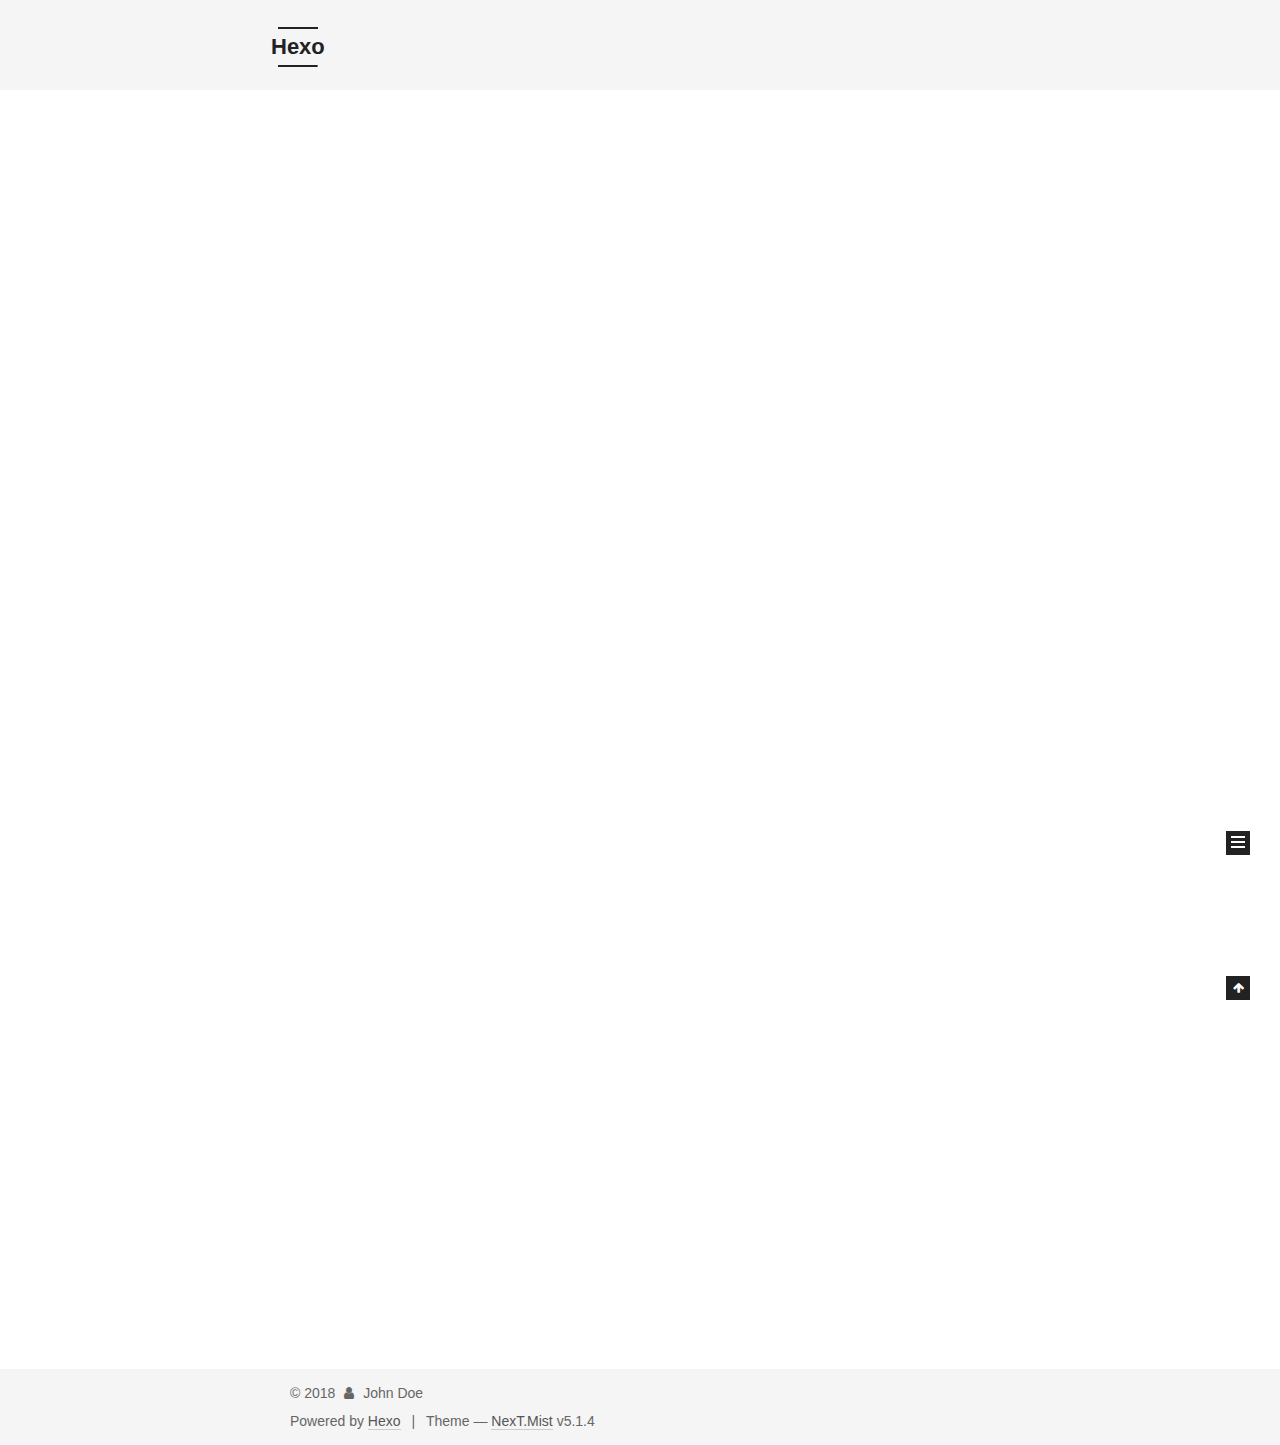
<file: index.html>
<!DOCTYPE html>



  


<html class="theme-next mist use-motion" lang="">
<head>
  <meta charset="UTF-8"/>
<meta http-equiv="X-UA-Compatible" content="IE=edge" />
<meta name="viewport" content="width=device-width, initial-scale=1, maximum-scale=1"/>
<meta name="theme-color" content="#222">









<meta http-equiv="Cache-Control" content="no-transform" />
<meta http-equiv="Cache-Control" content="no-siteapp" />
















  
  
  <link href="/lib/fancybox/source/jquery.fancybox.css?v=2.1.5" rel="stylesheet" type="text/css" />







<link href="/lib/font-awesome/css/font-awesome.min.css?v=4.6.2" rel="stylesheet" type="text/css" />

<link href="/css/main.css?v=5.1.4" rel="stylesheet" type="text/css" />


  <link rel="apple-touch-icon" sizes="180x180" href="/images/apple-touch-icon-next.png?v=5.1.4">


  <link rel="icon" type="image/png" sizes="32x32" href="/images/favicon-32x32-next.png?v=5.1.4">


  <link rel="icon" type="image/png" sizes="16x16" href="/images/favicon-16x16-next.png?v=5.1.4">


  <link rel="mask-icon" href="/images/logo.svg?v=5.1.4" color="#222">





  <meta name="keywords" content="Hexo, NexT" />










<meta property="og:type" content="website">
<meta property="og:title" content="Hexo">
<meta property="og:url" content="http://yoursite.com/index.html">
<meta property="og:site_name" content="Hexo">
<meta name="twitter:card" content="summary">
<meta name="twitter:title" content="Hexo">



<script type="text/javascript" id="hexo.configurations">
  var NexT = window.NexT || {};
  var CONFIG = {
    root: '/',
    scheme: 'Mist',
    version: '5.1.4',
    sidebar: {"position":"left","display":"post","offset":12,"b2t":false,"scrollpercent":false,"onmobile":false},
    fancybox: true,
    tabs: true,
    motion: {"enable":true,"async":false,"transition":{"post_block":"fadeIn","post_header":"slideDownIn","post_body":"slideDownIn","coll_header":"slideLeftIn","sidebar":"slideUpIn"}},
    duoshuo: {
      userId: '0',
      author: 'Author'
    },
    algolia: {
      applicationID: '',
      apiKey: '',
      indexName: '',
      hits: {"per_page":10},
      labels: {"input_placeholder":"Search for Posts","hits_empty":"We didn't find any results for the search: ${query}","hits_stats":"${hits} results found in ${time} ms"}
    }
  };
</script>



  <link rel="canonical" href="http://yoursite.com/"/>





  <title>Hexo</title>
  








</head>

<body itemscope itemtype="http://schema.org/WebPage" lang="">

  
  
    
  

  <div class="container sidebar-position-left 
  page-home">
    <div class="headband"></div>

    <header id="header" class="header" itemscope itemtype="http://schema.org/WPHeader">
      <div class="header-inner"><div class="site-brand-wrapper">
  <div class="site-meta ">
    

    <div class="custom-logo-site-title">
      <a href="/"  class="brand" rel="start">
        <span class="logo-line-before"><i></i></span>
        <span class="site-title">Hexo</span>
        <span class="logo-line-after"><i></i></span>
      </a>
    </div>
      
        <p class="site-subtitle"></p>
      
  </div>

  <div class="site-nav-toggle">
    <button>
      <span class="btn-bar"></span>
      <span class="btn-bar"></span>
      <span class="btn-bar"></span>
    </button>
  </div>
</div>

<nav class="site-nav">
  

  
    <ul id="menu" class="menu">
      
        
        <li class="menu-item menu-item-home">
          <a href="/" rel="section">
            
              <i class="menu-item-icon fa fa-fw fa-home"></i> <br />
            
            Home
          </a>
        </li>
      
        
        <li class="menu-item menu-item-archives">
          <a href="/archives/" rel="section">
            
              <i class="menu-item-icon fa fa-fw fa-archive"></i> <br />
            
            Archives
          </a>
        </li>
      

      
    </ul>
  

  
</nav>



 </div>
    </header>

    <main id="main" class="main">
      <div class="main-inner">
        <div class="content-wrap">
          <div id="content" class="content">
            
  <section id="posts" class="posts-expand">
    
      

  

  
  
  

  <article class="post post-type-normal" itemscope itemtype="http://schema.org/Article">
  
  
  
  <div class="post-block">
    <link itemprop="mainEntityOfPage" href="http://yoursite.com/2018/02/02/test-my-site/">

    <span hidden itemprop="author" itemscope itemtype="http://schema.org/Person">
      <meta itemprop="name" content="John Doe">
      <meta itemprop="description" content="">
      <meta itemprop="image" content="/images/avatar.gif">
    </span>

    <span hidden itemprop="publisher" itemscope itemtype="http://schema.org/Organization">
      <meta itemprop="name" content="Hexo">
    </span>

    
      <header class="post-header">

        
        
          <h1 class="post-title" itemprop="name headline">
                
                <a class="post-title-link" href="/2018/02/02/test-my-site/" itemprop="url">test_my_site</a></h1>
        

        <div class="post-meta">
          <span class="post-time">
            
              <span class="post-meta-item-icon">
                <i class="fa fa-calendar-o"></i>
              </span>
              
                <span class="post-meta-item-text">Posted on</span>
              
              <time title="Post created" itemprop="dateCreated datePublished" datetime="2018-02-02T21:32:19+08:00">
                2018-02-02
              </time>
            

            

            
          </span>

          

          
            
          

          
          

          

          

          

        </div>
      </header>
    

    
    
    
    <div class="post-body" itemprop="articleBody">

      
      

      
        
          
            
          
        
      
    </div>
    
    
    

    

    

    

    <footer class="post-footer">
      

      

      

      
      
        <div class="post-eof"></div>
      
    </footer>
  </div>
  
  
  
  </article>


    
      

  

  
  
  

  <article class="post post-type-normal" itemscope itemtype="http://schema.org/Article">
  
  
  
  <div class="post-block">
    <link itemprop="mainEntityOfPage" href="http://yoursite.com/2018/02/02/hello-world/">

    <span hidden itemprop="author" itemscope itemtype="http://schema.org/Person">
      <meta itemprop="name" content="John Doe">
      <meta itemprop="description" content="">
      <meta itemprop="image" content="/images/avatar.gif">
    </span>

    <span hidden itemprop="publisher" itemscope itemtype="http://schema.org/Organization">
      <meta itemprop="name" content="Hexo">
    </span>

    
      <header class="post-header">

        
        
          <h1 class="post-title" itemprop="name headline">
                
                <a class="post-title-link" href="/2018/02/02/hello-world/" itemprop="url">Hello World</a></h1>
        

        <div class="post-meta">
          <span class="post-time">
            
              <span class="post-meta-item-icon">
                <i class="fa fa-calendar-o"></i>
              </span>
              
                <span class="post-meta-item-text">Posted on</span>
              
              <time title="Post created" itemprop="dateCreated datePublished" datetime="2018-02-02T21:29:38+08:00">
                2018-02-02
              </time>
            

            

            
          </span>

          

          
            
          

          
          

          

          

          

        </div>
      </header>
    

    
    
    
    <div class="post-body" itemprop="articleBody">

      
      

      
        
          
            <p>Welcome to <a href="https://hexo.io/" target="_blank" rel="noopener">Hexo</a>! This is your very first post. Check <a href="https://hexo.io/docs/" target="_blank" rel="noopener">documentation</a> for more info. If you get any problems when using Hexo, you can find the answer in <a href="https://hexo.io/docs/troubleshooting.html" target="_blank" rel="noopener">troubleshooting</a> or you can ask me on <a href="https://github.com/hexojs/hexo/issues" target="_blank" rel="noopener">GitHub</a>.</p>
<h2 id="Quick-Start"><a href="#Quick-Start" class="headerlink" title="Quick Start"></a>Quick Start</h2><h3 id="Create-a-new-post"><a href="#Create-a-new-post" class="headerlink" title="Create a new post"></a>Create a new post</h3><figure class="highlight bash"><table><tr><td class="gutter"><pre><span class="line">1</span><br></pre></td><td class="code"><pre><span class="line">$ hexo new <span class="string">"My New Post"</span></span><br></pre></td></tr></table></figure>
<p>More info: <a href="https://hexo.io/docs/writing.html" target="_blank" rel="noopener">Writing</a></p>
<h3 id="Run-server"><a href="#Run-server" class="headerlink" title="Run server"></a>Run server</h3><figure class="highlight bash"><table><tr><td class="gutter"><pre><span class="line">1</span><br></pre></td><td class="code"><pre><span class="line">$ hexo server</span><br></pre></td></tr></table></figure>
<p>More info: <a href="https://hexo.io/docs/server.html" target="_blank" rel="noopener">Server</a></p>
<h3 id="Generate-static-files"><a href="#Generate-static-files" class="headerlink" title="Generate static files"></a>Generate static files</h3><figure class="highlight bash"><table><tr><td class="gutter"><pre><span class="line">1</span><br></pre></td><td class="code"><pre><span class="line">$ hexo generate</span><br></pre></td></tr></table></figure>
<p>More info: <a href="https://hexo.io/docs/generating.html" target="_blank" rel="noopener">Generating</a></p>
<h3 id="Deploy-to-remote-sites"><a href="#Deploy-to-remote-sites" class="headerlink" title="Deploy to remote sites"></a>Deploy to remote sites</h3><figure class="highlight bash"><table><tr><td class="gutter"><pre><span class="line">1</span><br></pre></td><td class="code"><pre><span class="line">$ hexo deploy</span><br></pre></td></tr></table></figure>
<p>More info: <a href="https://hexo.io/docs/deployment.html" target="_blank" rel="noopener">Deployment</a></p>

          
        
      
    </div>
    
    
    

    

    

    

    <footer class="post-footer">
      

      

      

      
      
        <div class="post-eof"></div>
      
    </footer>
  </div>
  
  
  
  </article>


    
  </section>

  


          </div>
          


          

        </div>
        
          
  
  <div class="sidebar-toggle">
    <div class="sidebar-toggle-line-wrap">
      <span class="sidebar-toggle-line sidebar-toggle-line-first"></span>
      <span class="sidebar-toggle-line sidebar-toggle-line-middle"></span>
      <span class="sidebar-toggle-line sidebar-toggle-line-last"></span>
    </div>
  </div>

  <aside id="sidebar" class="sidebar">
    
    <div class="sidebar-inner">

      

      

      <section class="site-overview-wrap sidebar-panel sidebar-panel-active">
        <div class="site-overview">
          <div class="site-author motion-element" itemprop="author" itemscope itemtype="http://schema.org/Person">
            
              <p class="site-author-name" itemprop="name">John Doe</p>
              <p class="site-description motion-element" itemprop="description"></p>
          </div>

          <nav class="site-state motion-element">

            
              <div class="site-state-item site-state-posts">
              
                <a href="/archives/">
              
                  <span class="site-state-item-count">2</span>
                  <span class="site-state-item-name">posts</span>
                </a>
              </div>
            

            

            

          </nav>

          

          

          
          

          
          

          

        </div>
      </section>

      

      

    </div>
  </aside>


        
      </div>
    </main>

    <footer id="footer" class="footer">
      <div class="footer-inner">
        <div class="copyright">&copy; <span itemprop="copyrightYear">2018</span>
  <span class="with-love">
    <i class="fa fa-user"></i>
  </span>
  <span class="author" itemprop="copyrightHolder">John Doe</span>

  
</div>


  <div class="powered-by">Powered by <a class="theme-link" target="_blank" href="https://hexo.io">Hexo</a></div>



  <span class="post-meta-divider">|</span>



  <div class="theme-info">Theme &mdash; <a class="theme-link" target="_blank" href="https://github.com/iissnan/hexo-theme-next">NexT.Mist</a> v5.1.4</div>




        







        
      </div>
    </footer>

    
      <div class="back-to-top">
        <i class="fa fa-arrow-up"></i>
        
      </div>
    

    

  </div>

  

<script type="text/javascript">
  if (Object.prototype.toString.call(window.Promise) !== '[object Function]') {
    window.Promise = null;
  }
</script>









  












  
  
    <script type="text/javascript" src="/lib/jquery/index.js?v=2.1.3"></script>
  

  
  
    <script type="text/javascript" src="/lib/fastclick/lib/fastclick.min.js?v=1.0.6"></script>
  

  
  
    <script type="text/javascript" src="/lib/jquery_lazyload/jquery.lazyload.js?v=1.9.7"></script>
  

  
  
    <script type="text/javascript" src="/lib/velocity/velocity.min.js?v=1.2.1"></script>
  

  
  
    <script type="text/javascript" src="/lib/velocity/velocity.ui.min.js?v=1.2.1"></script>
  

  
  
    <script type="text/javascript" src="/lib/fancybox/source/jquery.fancybox.pack.js?v=2.1.5"></script>
  


  


  <script type="text/javascript" src="/js/src/utils.js?v=5.1.4"></script>

  <script type="text/javascript" src="/js/src/motion.js?v=5.1.4"></script>



  
  

  

  


  <script type="text/javascript" src="/js/src/bootstrap.js?v=5.1.4"></script>



  


  




	





  





  












  





  

  

  

  
  

  

  

  

</body>
</html>
</file>
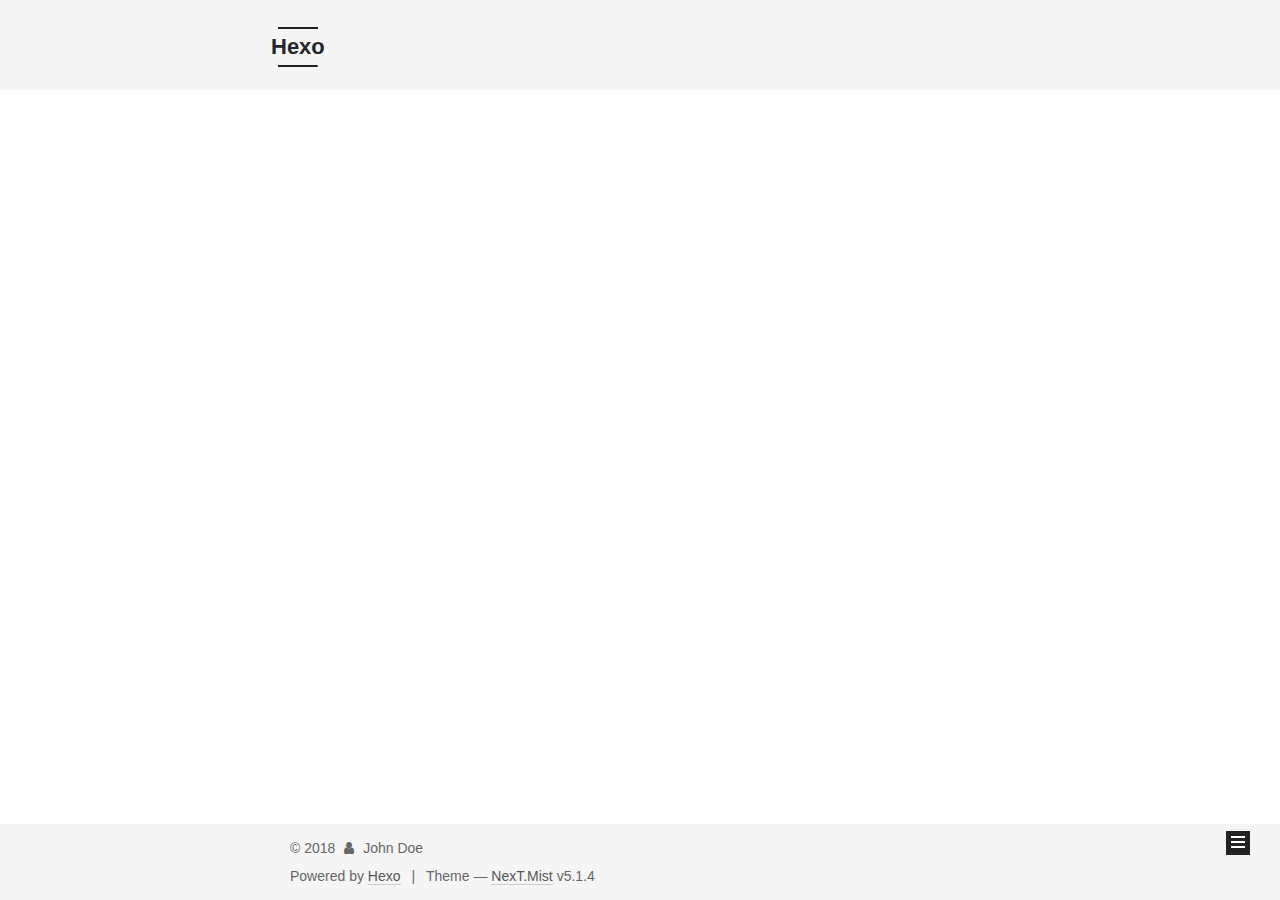
<file: archives/index.html>
<!DOCTYPE html>



  


<html class="theme-next mist use-motion" lang="">
<head>
  <meta charset="UTF-8"/>
<meta http-equiv="X-UA-Compatible" content="IE=edge" />
<meta name="viewport" content="width=device-width, initial-scale=1, maximum-scale=1"/>
<meta name="theme-color" content="#222">









<meta http-equiv="Cache-Control" content="no-transform" />
<meta http-equiv="Cache-Control" content="no-siteapp" />
















  
  
  <link href="/lib/fancybox/source/jquery.fancybox.css?v=2.1.5" rel="stylesheet" type="text/css" />







<link href="/lib/font-awesome/css/font-awesome.min.css?v=4.6.2" rel="stylesheet" type="text/css" />

<link href="/css/main.css?v=5.1.4" rel="stylesheet" type="text/css" />


  <link rel="apple-touch-icon" sizes="180x180" href="/images/apple-touch-icon-next.png?v=5.1.4">


  <link rel="icon" type="image/png" sizes="32x32" href="/images/favicon-32x32-next.png?v=5.1.4">


  <link rel="icon" type="image/png" sizes="16x16" href="/images/favicon-16x16-next.png?v=5.1.4">


  <link rel="mask-icon" href="/images/logo.svg?v=5.1.4" color="#222">





  <meta name="keywords" content="Hexo, NexT" />










<meta property="og:type" content="website">
<meta property="og:title" content="Hexo">
<meta property="og:url" content="http://yoursite.com/archives/index.html">
<meta property="og:site_name" content="Hexo">
<meta name="twitter:card" content="summary">
<meta name="twitter:title" content="Hexo">



<script type="text/javascript" id="hexo.configurations">
  var NexT = window.NexT || {};
  var CONFIG = {
    root: '/',
    scheme: 'Mist',
    version: '5.1.4',
    sidebar: {"position":"left","display":"post","offset":12,"b2t":false,"scrollpercent":false,"onmobile":false},
    fancybox: true,
    tabs: true,
    motion: {"enable":true,"async":false,"transition":{"post_block":"fadeIn","post_header":"slideDownIn","post_body":"slideDownIn","coll_header":"slideLeftIn","sidebar":"slideUpIn"}},
    duoshuo: {
      userId: '0',
      author: 'Author'
    },
    algolia: {
      applicationID: '',
      apiKey: '',
      indexName: '',
      hits: {"per_page":10},
      labels: {"input_placeholder":"Search for Posts","hits_empty":"We didn't find any results for the search: ${query}","hits_stats":"${hits} results found in ${time} ms"}
    }
  };
</script>



  <link rel="canonical" href="http://yoursite.com/archives/"/>





  <title>Archive | Hexo</title>
  








</head>

<body itemscope itemtype="http://schema.org/WebPage" lang="">

  
  
    
  

  <div class="container sidebar-position-left page-archive">
    <div class="headband"></div>

    <header id="header" class="header" itemscope itemtype="http://schema.org/WPHeader">
      <div class="header-inner"><div class="site-brand-wrapper">
  <div class="site-meta ">
    

    <div class="custom-logo-site-title">
      <a href="/"  class="brand" rel="start">
        <span class="logo-line-before"><i></i></span>
        <span class="site-title">Hexo</span>
        <span class="logo-line-after"><i></i></span>
      </a>
    </div>
      
        <p class="site-subtitle"></p>
      
  </div>

  <div class="site-nav-toggle">
    <button>
      <span class="btn-bar"></span>
      <span class="btn-bar"></span>
      <span class="btn-bar"></span>
    </button>
  </div>
</div>

<nav class="site-nav">
  

  
    <ul id="menu" class="menu">
      
        
        <li class="menu-item menu-item-home">
          <a href="/" rel="section">
            
              <i class="menu-item-icon fa fa-fw fa-home"></i> <br />
            
            Home
          </a>
        </li>
      
        
        <li class="menu-item menu-item-archives">
          <a href="/archives/" rel="section">
            
              <i class="menu-item-icon fa fa-fw fa-archive"></i> <br />
            
            Archives
          </a>
        </li>
      

      
    </ul>
  

  
</nav>



 </div>
    </header>

    <main id="main" class="main">
      <div class="main-inner">
        <div class="content-wrap">
          <div id="content" class="content">
            

  
  
  
  <div class="post-block archive">
    <div id="posts" class="posts-collapse">
      <span class="archive-move-on"></span>

      <span class="archive-page-counter">
        
        
        
          
        
        Um..! 2 posts in total. Keep on posting.
      </span>

      

        
        
        

        
          
          <div class="collection-title">
            <h1 class="archive-year" id="archive-year-2018">2018</h1>
          </div>
        
        

        

  <article class="post post-type-normal" itemscope itemtype="http://schema.org/Article">
    <header class="post-header">

      <h2 class="post-title">
        
            <a class="post-title-link" href="/2018/02/02/test-my-site/" itemprop="url">
              
                <span itemprop="name">test_my_site</span>
              
            </a>
        
      </h2>

      <div class="post-meta">
        <time class="post-time" itemprop="dateCreated"
              datetime="2018-02-02T21:32:19+08:00"
              content="2018-02-02" >
          02-02
        </time>
      </div>

    </header>
  </article>



      

        
        
        

        
        

        

  <article class="post post-type-normal" itemscope itemtype="http://schema.org/Article">
    <header class="post-header">

      <h2 class="post-title">
        
            <a class="post-title-link" href="/2018/02/02/hello-world/" itemprop="url">
              
                <span itemprop="name">Hello World</span>
              
            </a>
        
      </h2>

      <div class="post-meta">
        <time class="post-time" itemprop="dateCreated"
              datetime="2018-02-02T21:29:38+08:00"
              content="2018-02-02" >
          02-02
        </time>
      </div>

    </header>
  </article>



      

    </div>
  </div>
  
  
  

  



          </div>
          


          

        </div>
        
          
  
  <div class="sidebar-toggle">
    <div class="sidebar-toggle-line-wrap">
      <span class="sidebar-toggle-line sidebar-toggle-line-first"></span>
      <span class="sidebar-toggle-line sidebar-toggle-line-middle"></span>
      <span class="sidebar-toggle-line sidebar-toggle-line-last"></span>
    </div>
  </div>

  <aside id="sidebar" class="sidebar">
    
    <div class="sidebar-inner">

      

      

      <section class="site-overview-wrap sidebar-panel sidebar-panel-active">
        <div class="site-overview">
          <div class="site-author motion-element" itemprop="author" itemscope itemtype="http://schema.org/Person">
            
              <p class="site-author-name" itemprop="name">John Doe</p>
              <p class="site-description motion-element" itemprop="description"></p>
          </div>

          <nav class="site-state motion-element">

            
              <div class="site-state-item site-state-posts">
              
                <a href="/archives/">
              
                  <span class="site-state-item-count">2</span>
                  <span class="site-state-item-name">posts</span>
                </a>
              </div>
            

            

            

          </nav>

          

          

          
          

          
          

          

        </div>
      </section>

      

      

    </div>
  </aside>


        
      </div>
    </main>

    <footer id="footer" class="footer">
      <div class="footer-inner">
        <div class="copyright">&copy; <span itemprop="copyrightYear">2018</span>
  <span class="with-love">
    <i class="fa fa-user"></i>
  </span>
  <span class="author" itemprop="copyrightHolder">John Doe</span>

  
</div>


  <div class="powered-by">Powered by <a class="theme-link" target="_blank" href="https://hexo.io">Hexo</a></div>



  <span class="post-meta-divider">|</span>



  <div class="theme-info">Theme &mdash; <a class="theme-link" target="_blank" href="https://github.com/iissnan/hexo-theme-next">NexT.Mist</a> v5.1.4</div>




        







        
      </div>
    </footer>

    
      <div class="back-to-top">
        <i class="fa fa-arrow-up"></i>
        
      </div>
    

    

  </div>

  

<script type="text/javascript">
  if (Object.prototype.toString.call(window.Promise) !== '[object Function]') {
    window.Promise = null;
  }
</script>









  












  
  
    <script type="text/javascript" src="/lib/jquery/index.js?v=2.1.3"></script>
  

  
  
    <script type="text/javascript" src="/lib/fastclick/lib/fastclick.min.js?v=1.0.6"></script>
  

  
  
    <script type="text/javascript" src="/lib/jquery_lazyload/jquery.lazyload.js?v=1.9.7"></script>
  

  
  
    <script type="text/javascript" src="/lib/velocity/velocity.min.js?v=1.2.1"></script>
  

  
  
    <script type="text/javascript" src="/lib/velocity/velocity.ui.min.js?v=1.2.1"></script>
  

  
  
    <script type="text/javascript" src="/lib/fancybox/source/jquery.fancybox.pack.js?v=2.1.5"></script>
  


  


  <script type="text/javascript" src="/js/src/utils.js?v=5.1.4"></script>

  <script type="text/javascript" src="/js/src/motion.js?v=5.1.4"></script>



  
  

  

  


  <script type="text/javascript" src="/js/src/bootstrap.js?v=5.1.4"></script>



  


  




	





  





  












  





  

  

  

  
  

  

  

  

</body>
</html>
</file>
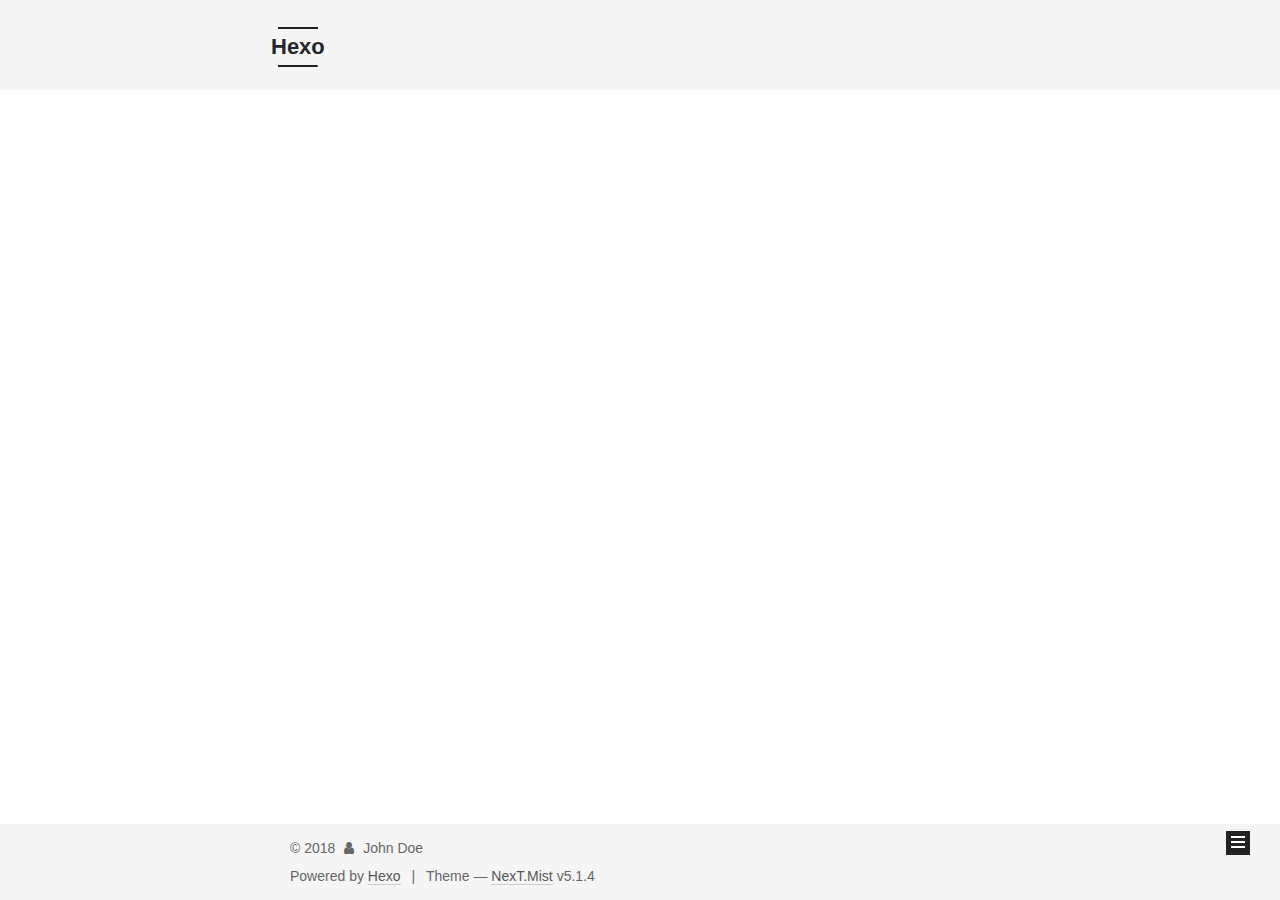
<file: archives/2018/index.html>
<!DOCTYPE html>



  


<html class="theme-next mist use-motion" lang="">
<head>
  <meta charset="UTF-8"/>
<meta http-equiv="X-UA-Compatible" content="IE=edge" />
<meta name="viewport" content="width=device-width, initial-scale=1, maximum-scale=1"/>
<meta name="theme-color" content="#222">









<meta http-equiv="Cache-Control" content="no-transform" />
<meta http-equiv="Cache-Control" content="no-siteapp" />
















  
  
  <link href="/lib/fancybox/source/jquery.fancybox.css?v=2.1.5" rel="stylesheet" type="text/css" />







<link href="/lib/font-awesome/css/font-awesome.min.css?v=4.6.2" rel="stylesheet" type="text/css" />

<link href="/css/main.css?v=5.1.4" rel="stylesheet" type="text/css" />


  <link rel="apple-touch-icon" sizes="180x180" href="/images/apple-touch-icon-next.png?v=5.1.4">


  <link rel="icon" type="image/png" sizes="32x32" href="/images/favicon-32x32-next.png?v=5.1.4">


  <link rel="icon" type="image/png" sizes="16x16" href="/images/favicon-16x16-next.png?v=5.1.4">


  <link rel="mask-icon" href="/images/logo.svg?v=5.1.4" color="#222">





  <meta name="keywords" content="Hexo, NexT" />










<meta property="og:type" content="website">
<meta property="og:title" content="Hexo">
<meta property="og:url" content="http://yoursite.com/archives/2018/index.html">
<meta property="og:site_name" content="Hexo">
<meta name="twitter:card" content="summary">
<meta name="twitter:title" content="Hexo">



<script type="text/javascript" id="hexo.configurations">
  var NexT = window.NexT || {};
  var CONFIG = {
    root: '/',
    scheme: 'Mist',
    version: '5.1.4',
    sidebar: {"position":"left","display":"post","offset":12,"b2t":false,"scrollpercent":false,"onmobile":false},
    fancybox: true,
    tabs: true,
    motion: {"enable":true,"async":false,"transition":{"post_block":"fadeIn","post_header":"slideDownIn","post_body":"slideDownIn","coll_header":"slideLeftIn","sidebar":"slideUpIn"}},
    duoshuo: {
      userId: '0',
      author: 'Author'
    },
    algolia: {
      applicationID: '',
      apiKey: '',
      indexName: '',
      hits: {"per_page":10},
      labels: {"input_placeholder":"Search for Posts","hits_empty":"We didn't find any results for the search: ${query}","hits_stats":"${hits} results found in ${time} ms"}
    }
  };
</script>



  <link rel="canonical" href="http://yoursite.com/archives/2018/"/>





  <title>Archive | Hexo</title>
  








</head>

<body itemscope itemtype="http://schema.org/WebPage" lang="">

  
  
    
  

  <div class="container sidebar-position-left page-archive">
    <div class="headband"></div>

    <header id="header" class="header" itemscope itemtype="http://schema.org/WPHeader">
      <div class="header-inner"><div class="site-brand-wrapper">
  <div class="site-meta ">
    

    <div class="custom-logo-site-title">
      <a href="/"  class="brand" rel="start">
        <span class="logo-line-before"><i></i></span>
        <span class="site-title">Hexo</span>
        <span class="logo-line-after"><i></i></span>
      </a>
    </div>
      
        <p class="site-subtitle"></p>
      
  </div>

  <div class="site-nav-toggle">
    <button>
      <span class="btn-bar"></span>
      <span class="btn-bar"></span>
      <span class="btn-bar"></span>
    </button>
  </div>
</div>

<nav class="site-nav">
  

  
    <ul id="menu" class="menu">
      
        
        <li class="menu-item menu-item-home">
          <a href="/" rel="section">
            
              <i class="menu-item-icon fa fa-fw fa-home"></i> <br />
            
            Home
          </a>
        </li>
      
        
        <li class="menu-item menu-item-archives">
          <a href="/archives/" rel="section">
            
              <i class="menu-item-icon fa fa-fw fa-archive"></i> <br />
            
            Archives
          </a>
        </li>
      

      
    </ul>
  

  
</nav>



 </div>
    </header>

    <main id="main" class="main">
      <div class="main-inner">
        <div class="content-wrap">
          <div id="content" class="content">
            

  
  
  
  <div class="post-block archive">
    <div id="posts" class="posts-collapse">
      <span class="archive-move-on"></span>

      <span class="archive-page-counter">
        
        
        
          
        
        Um..! 2 posts in total. Keep on posting.
      </span>

      

        
        
        

        
          
          <div class="collection-title">
            <h1 class="archive-year" id="archive-year-2018">2018</h1>
          </div>
        
        

        

  <article class="post post-type-normal" itemscope itemtype="http://schema.org/Article">
    <header class="post-header">

      <h2 class="post-title">
        
            <a class="post-title-link" href="/2018/02/02/test-my-site/" itemprop="url">
              
                <span itemprop="name">test_my_site</span>
              
            </a>
        
      </h2>

      <div class="post-meta">
        <time class="post-time" itemprop="dateCreated"
              datetime="2018-02-02T21:32:19+08:00"
              content="2018-02-02" >
          02-02
        </time>
      </div>

    </header>
  </article>



      

        
        
        

        
        

        

  <article class="post post-type-normal" itemscope itemtype="http://schema.org/Article">
    <header class="post-header">

      <h2 class="post-title">
        
            <a class="post-title-link" href="/2018/02/02/hello-world/" itemprop="url">
              
                <span itemprop="name">Hello World</span>
              
            </a>
        
      </h2>

      <div class="post-meta">
        <time class="post-time" itemprop="dateCreated"
              datetime="2018-02-02T21:29:38+08:00"
              content="2018-02-02" >
          02-02
        </time>
      </div>

    </header>
  </article>



      

    </div>
  </div>
  
  
  

  



          </div>
          


          

        </div>
        
          
  
  <div class="sidebar-toggle">
    <div class="sidebar-toggle-line-wrap">
      <span class="sidebar-toggle-line sidebar-toggle-line-first"></span>
      <span class="sidebar-toggle-line sidebar-toggle-line-middle"></span>
      <span class="sidebar-toggle-line sidebar-toggle-line-last"></span>
    </div>
  </div>

  <aside id="sidebar" class="sidebar">
    
    <div class="sidebar-inner">

      

      

      <section class="site-overview-wrap sidebar-panel sidebar-panel-active">
        <div class="site-overview">
          <div class="site-author motion-element" itemprop="author" itemscope itemtype="http://schema.org/Person">
            
              <p class="site-author-name" itemprop="name">John Doe</p>
              <p class="site-description motion-element" itemprop="description"></p>
          </div>

          <nav class="site-state motion-element">

            
              <div class="site-state-item site-state-posts">
              
                <a href="/archives/">
              
                  <span class="site-state-item-count">2</span>
                  <span class="site-state-item-name">posts</span>
                </a>
              </div>
            

            

            

          </nav>

          

          

          
          

          
          

          

        </div>
      </section>

      

      

    </div>
  </aside>


        
      </div>
    </main>

    <footer id="footer" class="footer">
      <div class="footer-inner">
        <div class="copyright">&copy; <span itemprop="copyrightYear">2018</span>
  <span class="with-love">
    <i class="fa fa-user"></i>
  </span>
  <span class="author" itemprop="copyrightHolder">John Doe</span>

  
</div>


  <div class="powered-by">Powered by <a class="theme-link" target="_blank" href="https://hexo.io">Hexo</a></div>



  <span class="post-meta-divider">|</span>



  <div class="theme-info">Theme &mdash; <a class="theme-link" target="_blank" href="https://github.com/iissnan/hexo-theme-next">NexT.Mist</a> v5.1.4</div>




        







        
      </div>
    </footer>

    
      <div class="back-to-top">
        <i class="fa fa-arrow-up"></i>
        
      </div>
    

    

  </div>

  

<script type="text/javascript">
  if (Object.prototype.toString.call(window.Promise) !== '[object Function]') {
    window.Promise = null;
  }
</script>









  












  
  
    <script type="text/javascript" src="/lib/jquery/index.js?v=2.1.3"></script>
  

  
  
    <script type="text/javascript" src="/lib/fastclick/lib/fastclick.min.js?v=1.0.6"></script>
  

  
  
    <script type="text/javascript" src="/lib/jquery_lazyload/jquery.lazyload.js?v=1.9.7"></script>
  

  
  
    <script type="text/javascript" src="/lib/velocity/velocity.min.js?v=1.2.1"></script>
  

  
  
    <script type="text/javascript" src="/lib/velocity/velocity.ui.min.js?v=1.2.1"></script>
  

  
  
    <script type="text/javascript" src="/lib/fancybox/source/jquery.fancybox.pack.js?v=2.1.5"></script>
  


  


  <script type="text/javascript" src="/js/src/utils.js?v=5.1.4"></script>

  <script type="text/javascript" src="/js/src/motion.js?v=5.1.4"></script>



  
  

  

  


  <script type="text/javascript" src="/js/src/bootstrap.js?v=5.1.4"></script>



  


  




	





  





  












  





  

  

  

  
  

  

  

  

</body>
</html>
</file>
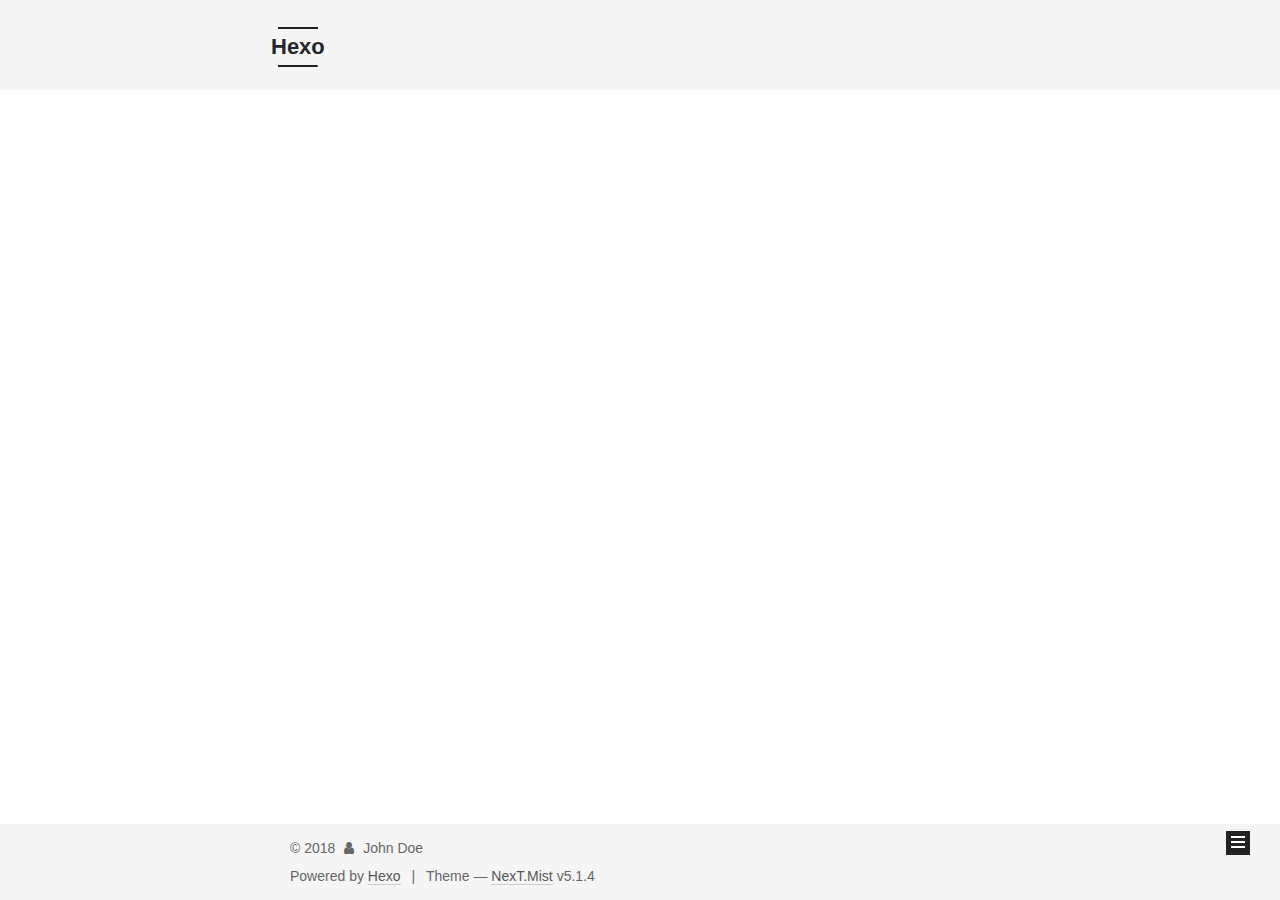
<file: archives/2018/02/index.html>
<!DOCTYPE html>



  


<html class="theme-next mist use-motion" lang="">
<head>
  <meta charset="UTF-8"/>
<meta http-equiv="X-UA-Compatible" content="IE=edge" />
<meta name="viewport" content="width=device-width, initial-scale=1, maximum-scale=1"/>
<meta name="theme-color" content="#222">









<meta http-equiv="Cache-Control" content="no-transform" />
<meta http-equiv="Cache-Control" content="no-siteapp" />
















  
  
  <link href="/lib/fancybox/source/jquery.fancybox.css?v=2.1.5" rel="stylesheet" type="text/css" />







<link href="/lib/font-awesome/css/font-awesome.min.css?v=4.6.2" rel="stylesheet" type="text/css" />

<link href="/css/main.css?v=5.1.4" rel="stylesheet" type="text/css" />


  <link rel="apple-touch-icon" sizes="180x180" href="/images/apple-touch-icon-next.png?v=5.1.4">


  <link rel="icon" type="image/png" sizes="32x32" href="/images/favicon-32x32-next.png?v=5.1.4">


  <link rel="icon" type="image/png" sizes="16x16" href="/images/favicon-16x16-next.png?v=5.1.4">


  <link rel="mask-icon" href="/images/logo.svg?v=5.1.4" color="#222">





  <meta name="keywords" content="Hexo, NexT" />










<meta property="og:type" content="website">
<meta property="og:title" content="Hexo">
<meta property="og:url" content="http://yoursite.com/archives/2018/02/index.html">
<meta property="og:site_name" content="Hexo">
<meta name="twitter:card" content="summary">
<meta name="twitter:title" content="Hexo">



<script type="text/javascript" id="hexo.configurations">
  var NexT = window.NexT || {};
  var CONFIG = {
    root: '/',
    scheme: 'Mist',
    version: '5.1.4',
    sidebar: {"position":"left","display":"post","offset":12,"b2t":false,"scrollpercent":false,"onmobile":false},
    fancybox: true,
    tabs: true,
    motion: {"enable":true,"async":false,"transition":{"post_block":"fadeIn","post_header":"slideDownIn","post_body":"slideDownIn","coll_header":"slideLeftIn","sidebar":"slideUpIn"}},
    duoshuo: {
      userId: '0',
      author: 'Author'
    },
    algolia: {
      applicationID: '',
      apiKey: '',
      indexName: '',
      hits: {"per_page":10},
      labels: {"input_placeholder":"Search for Posts","hits_empty":"We didn't find any results for the search: ${query}","hits_stats":"${hits} results found in ${time} ms"}
    }
  };
</script>



  <link rel="canonical" href="http://yoursite.com/archives/2018/02/"/>





  <title>Archive | Hexo</title>
  








</head>

<body itemscope itemtype="http://schema.org/WebPage" lang="">

  
  
    
  

  <div class="container sidebar-position-left page-archive">
    <div class="headband"></div>

    <header id="header" class="header" itemscope itemtype="http://schema.org/WPHeader">
      <div class="header-inner"><div class="site-brand-wrapper">
  <div class="site-meta ">
    

    <div class="custom-logo-site-title">
      <a href="/"  class="brand" rel="start">
        <span class="logo-line-before"><i></i></span>
        <span class="site-title">Hexo</span>
        <span class="logo-line-after"><i></i></span>
      </a>
    </div>
      
        <p class="site-subtitle"></p>
      
  </div>

  <div class="site-nav-toggle">
    <button>
      <span class="btn-bar"></span>
      <span class="btn-bar"></span>
      <span class="btn-bar"></span>
    </button>
  </div>
</div>

<nav class="site-nav">
  

  
    <ul id="menu" class="menu">
      
        
        <li class="menu-item menu-item-home">
          <a href="/" rel="section">
            
              <i class="menu-item-icon fa fa-fw fa-home"></i> <br />
            
            Home
          </a>
        </li>
      
        
        <li class="menu-item menu-item-archives">
          <a href="/archives/" rel="section">
            
              <i class="menu-item-icon fa fa-fw fa-archive"></i> <br />
            
            Archives
          </a>
        </li>
      

      
    </ul>
  

  
</nav>



 </div>
    </header>

    <main id="main" class="main">
      <div class="main-inner">
        <div class="content-wrap">
          <div id="content" class="content">
            

  
  
  
  <div class="post-block archive">
    <div id="posts" class="posts-collapse">
      <span class="archive-move-on"></span>

      <span class="archive-page-counter">
        
        
        
          
        
        Um..! 2 posts in total. Keep on posting.
      </span>

      

        
        
        

        
          
          <div class="collection-title">
            <h1 class="archive-year" id="archive-year-2018">2018</h1>
          </div>
        
        

        

  <article class="post post-type-normal" itemscope itemtype="http://schema.org/Article">
    <header class="post-header">

      <h2 class="post-title">
        
            <a class="post-title-link" href="/2018/02/02/test-my-site/" itemprop="url">
              
                <span itemprop="name">test_my_site</span>
              
            </a>
        
      </h2>

      <div class="post-meta">
        <time class="post-time" itemprop="dateCreated"
              datetime="2018-02-02T21:32:19+08:00"
              content="2018-02-02" >
          02-02
        </time>
      </div>

    </header>
  </article>



      

        
        
        

        
        

        

  <article class="post post-type-normal" itemscope itemtype="http://schema.org/Article">
    <header class="post-header">

      <h2 class="post-title">
        
            <a class="post-title-link" href="/2018/02/02/hello-world/" itemprop="url">
              
                <span itemprop="name">Hello World</span>
              
            </a>
        
      </h2>

      <div class="post-meta">
        <time class="post-time" itemprop="dateCreated"
              datetime="2018-02-02T21:29:38+08:00"
              content="2018-02-02" >
          02-02
        </time>
      </div>

    </header>
  </article>



      

    </div>
  </div>
  
  
  

  



          </div>
          


          

        </div>
        
          
  
  <div class="sidebar-toggle">
    <div class="sidebar-toggle-line-wrap">
      <span class="sidebar-toggle-line sidebar-toggle-line-first"></span>
      <span class="sidebar-toggle-line sidebar-toggle-line-middle"></span>
      <span class="sidebar-toggle-line sidebar-toggle-line-last"></span>
    </div>
  </div>

  <aside id="sidebar" class="sidebar">
    
    <div class="sidebar-inner">

      

      

      <section class="site-overview-wrap sidebar-panel sidebar-panel-active">
        <div class="site-overview">
          <div class="site-author motion-element" itemprop="author" itemscope itemtype="http://schema.org/Person">
            
              <p class="site-author-name" itemprop="name">John Doe</p>
              <p class="site-description motion-element" itemprop="description"></p>
          </div>

          <nav class="site-state motion-element">

            
              <div class="site-state-item site-state-posts">
              
                <a href="/archives/">
              
                  <span class="site-state-item-count">2</span>
                  <span class="site-state-item-name">posts</span>
                </a>
              </div>
            

            

            

          </nav>

          

          

          
          

          
          

          

        </div>
      </section>

      

      

    </div>
  </aside>


        
      </div>
    </main>

    <footer id="footer" class="footer">
      <div class="footer-inner">
        <div class="copyright">&copy; <span itemprop="copyrightYear">2018</span>
  <span class="with-love">
    <i class="fa fa-user"></i>
  </span>
  <span class="author" itemprop="copyrightHolder">John Doe</span>

  
</div>


  <div class="powered-by">Powered by <a class="theme-link" target="_blank" href="https://hexo.io">Hexo</a></div>



  <span class="post-meta-divider">|</span>



  <div class="theme-info">Theme &mdash; <a class="theme-link" target="_blank" href="https://github.com/iissnan/hexo-theme-next">NexT.Mist</a> v5.1.4</div>




        







        
      </div>
    </footer>

    
      <div class="back-to-top">
        <i class="fa fa-arrow-up"></i>
        
      </div>
    

    

  </div>

  

<script type="text/javascript">
  if (Object.prototype.toString.call(window.Promise) !== '[object Function]') {
    window.Promise = null;
  }
</script>









  












  
  
    <script type="text/javascript" src="/lib/jquery/index.js?v=2.1.3"></script>
  

  
  
    <script type="text/javascript" src="/lib/fastclick/lib/fastclick.min.js?v=1.0.6"></script>
  

  
  
    <script type="text/javascript" src="/lib/jquery_lazyload/jquery.lazyload.js?v=1.9.7"></script>
  

  
  
    <script type="text/javascript" src="/lib/velocity/velocity.min.js?v=1.2.1"></script>
  

  
  
    <script type="text/javascript" src="/lib/velocity/velocity.ui.min.js?v=1.2.1"></script>
  

  
  
    <script type="text/javascript" src="/lib/fancybox/source/jquery.fancybox.pack.js?v=2.1.5"></script>
  


  


  <script type="text/javascript" src="/js/src/utils.js?v=5.1.4"></script>

  <script type="text/javascript" src="/js/src/motion.js?v=5.1.4"></script>



  
  

  

  


  <script type="text/javascript" src="/js/src/bootstrap.js?v=5.1.4"></script>



  


  




	





  





  












  





  

  

  

  
  

  

  

  

</body>
</html>
</file>
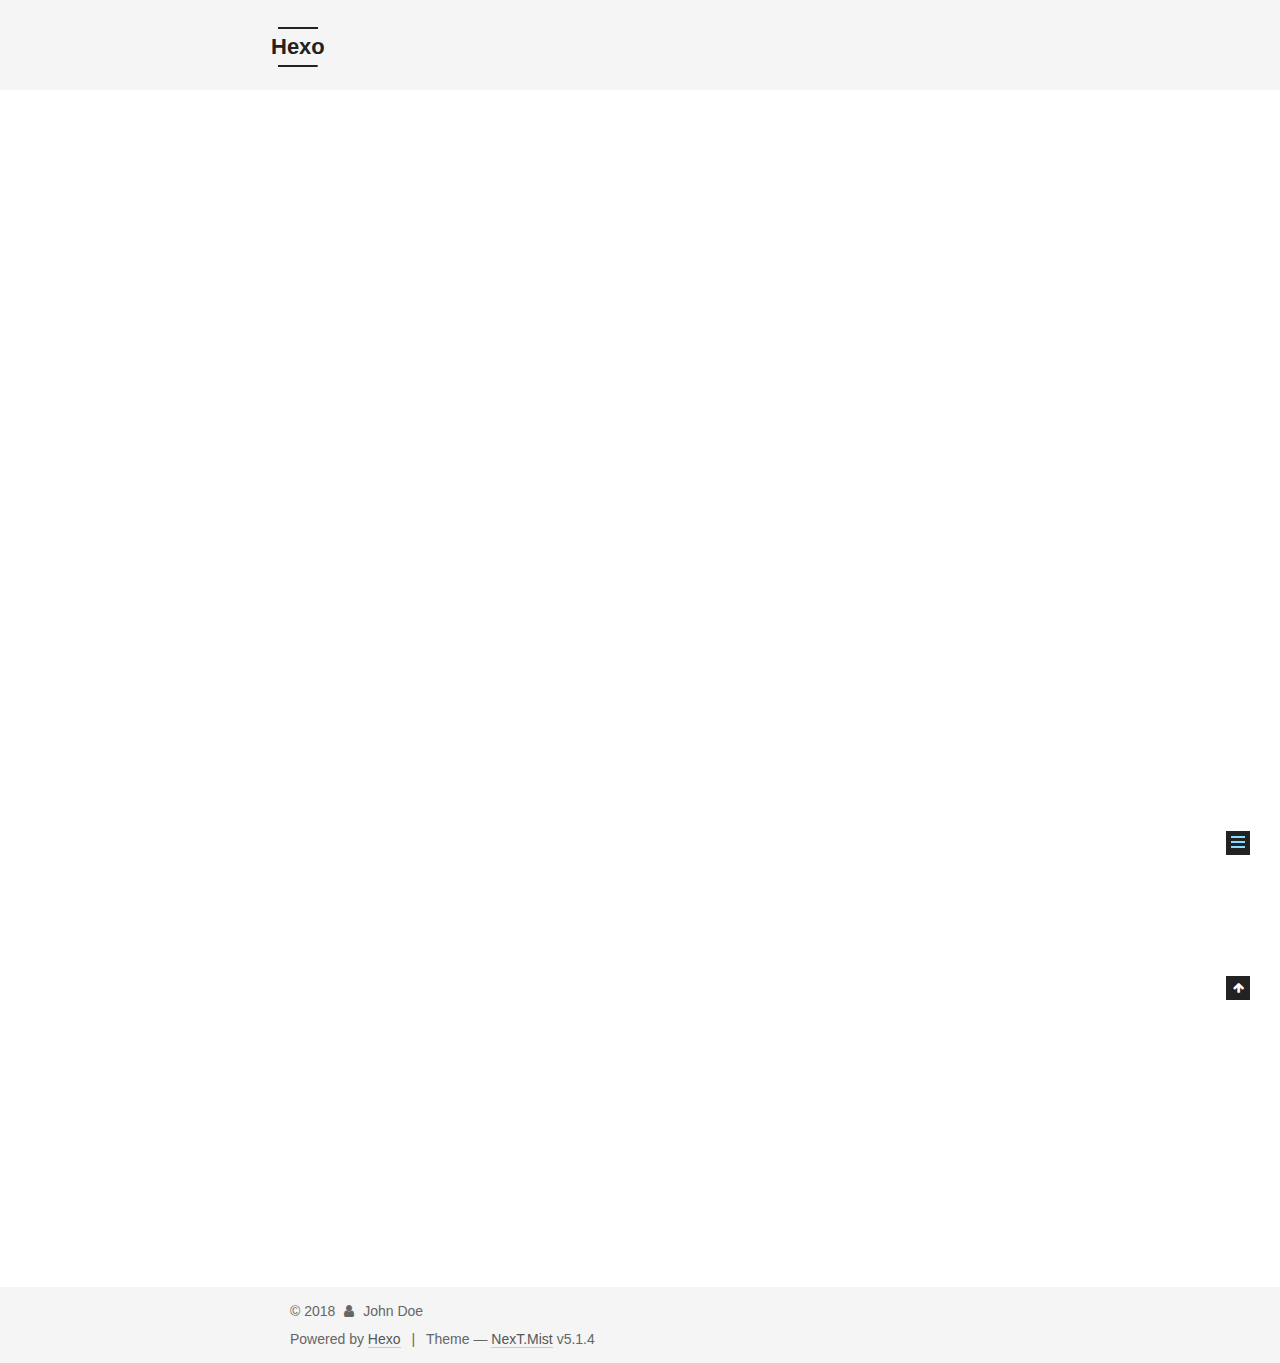
<file: 2018/02/02/hello-world/index.html>
<!DOCTYPE html>



  


<html class="theme-next mist use-motion" lang="">
<head>
  <meta charset="UTF-8"/>
<meta http-equiv="X-UA-Compatible" content="IE=edge" />
<meta name="viewport" content="width=device-width, initial-scale=1, maximum-scale=1"/>
<meta name="theme-color" content="#222">









<meta http-equiv="Cache-Control" content="no-transform" />
<meta http-equiv="Cache-Control" content="no-siteapp" />
















  
  
  <link href="/lib/fancybox/source/jquery.fancybox.css?v=2.1.5" rel="stylesheet" type="text/css" />







<link href="/lib/font-awesome/css/font-awesome.min.css?v=4.6.2" rel="stylesheet" type="text/css" />

<link href="/css/main.css?v=5.1.4" rel="stylesheet" type="text/css" />


  <link rel="apple-touch-icon" sizes="180x180" href="/images/apple-touch-icon-next.png?v=5.1.4">


  <link rel="icon" type="image/png" sizes="32x32" href="/images/favicon-32x32-next.png?v=5.1.4">


  <link rel="icon" type="image/png" sizes="16x16" href="/images/favicon-16x16-next.png?v=5.1.4">


  <link rel="mask-icon" href="/images/logo.svg?v=5.1.4" color="#222">





  <meta name="keywords" content="Hexo, NexT" />










<meta name="description" content="Welcome to Hexo! This is your very first post. Check documentation for more info. If you get any problems when using Hexo, you can find the answer in troubleshooting or you can ask me on GitHub. Quick">
<meta property="og:type" content="article">
<meta property="og:title" content="Hello World">
<meta property="og:url" content="http://yoursite.com/2018/02/02/hello-world/index.html">
<meta property="og:site_name" content="Hexo">
<meta property="og:description" content="Welcome to Hexo! This is your very first post. Check documentation for more info. If you get any problems when using Hexo, you can find the answer in troubleshooting or you can ask me on GitHub. Quick">
<meta property="og:updated_time" content="2018-02-02T13:29:38.336Z">
<meta name="twitter:card" content="summary">
<meta name="twitter:title" content="Hello World">
<meta name="twitter:description" content="Welcome to Hexo! This is your very first post. Check documentation for more info. If you get any problems when using Hexo, you can find the answer in troubleshooting or you can ask me on GitHub. Quick">



<script type="text/javascript" id="hexo.configurations">
  var NexT = window.NexT || {};
  var CONFIG = {
    root: '/',
    scheme: 'Mist',
    version: '5.1.4',
    sidebar: {"position":"left","display":"post","offset":12,"b2t":false,"scrollpercent":false,"onmobile":false},
    fancybox: true,
    tabs: true,
    motion: {"enable":true,"async":false,"transition":{"post_block":"fadeIn","post_header":"slideDownIn","post_body":"slideDownIn","coll_header":"slideLeftIn","sidebar":"slideUpIn"}},
    duoshuo: {
      userId: '0',
      author: 'Author'
    },
    algolia: {
      applicationID: '',
      apiKey: '',
      indexName: '',
      hits: {"per_page":10},
      labels: {"input_placeholder":"Search for Posts","hits_empty":"We didn't find any results for the search: ${query}","hits_stats":"${hits} results found in ${time} ms"}
    }
  };
</script>



  <link rel="canonical" href="http://yoursite.com/2018/02/02/hello-world/"/>





  <title>Hello World | Hexo</title>
  








</head>

<body itemscope itemtype="http://schema.org/WebPage" lang="">

  
  
    
  

  <div class="container sidebar-position-left page-post-detail">
    <div class="headband"></div>

    <header id="header" class="header" itemscope itemtype="http://schema.org/WPHeader">
      <div class="header-inner"><div class="site-brand-wrapper">
  <div class="site-meta ">
    

    <div class="custom-logo-site-title">
      <a href="/"  class="brand" rel="start">
        <span class="logo-line-before"><i></i></span>
        <span class="site-title">Hexo</span>
        <span class="logo-line-after"><i></i></span>
      </a>
    </div>
      
        <p class="site-subtitle"></p>
      
  </div>

  <div class="site-nav-toggle">
    <button>
      <span class="btn-bar"></span>
      <span class="btn-bar"></span>
      <span class="btn-bar"></span>
    </button>
  </div>
</div>

<nav class="site-nav">
  

  
    <ul id="menu" class="menu">
      
        
        <li class="menu-item menu-item-home">
          <a href="/" rel="section">
            
              <i class="menu-item-icon fa fa-fw fa-home"></i> <br />
            
            Home
          </a>
        </li>
      
        
        <li class="menu-item menu-item-archives">
          <a href="/archives/" rel="section">
            
              <i class="menu-item-icon fa fa-fw fa-archive"></i> <br />
            
            Archives
          </a>
        </li>
      

      
    </ul>
  

  
</nav>



 </div>
    </header>

    <main id="main" class="main">
      <div class="main-inner">
        <div class="content-wrap">
          <div id="content" class="content">
            

  <div id="posts" class="posts-expand">
    

  

  
  
  

  <article class="post post-type-normal" itemscope itemtype="http://schema.org/Article">
  
  
  
  <div class="post-block">
    <link itemprop="mainEntityOfPage" href="http://yoursite.com/2018/02/02/hello-world/">

    <span hidden itemprop="author" itemscope itemtype="http://schema.org/Person">
      <meta itemprop="name" content="John Doe">
      <meta itemprop="description" content="">
      <meta itemprop="image" content="/images/avatar.gif">
    </span>

    <span hidden itemprop="publisher" itemscope itemtype="http://schema.org/Organization">
      <meta itemprop="name" content="Hexo">
    </span>

    
      <header class="post-header">

        
        
          <h1 class="post-title" itemprop="name headline">Hello World</h1>
        

        <div class="post-meta">
          <span class="post-time">
            
              <span class="post-meta-item-icon">
                <i class="fa fa-calendar-o"></i>
              </span>
              
                <span class="post-meta-item-text">Posted on</span>
              
              <time title="Post created" itemprop="dateCreated datePublished" datetime="2018-02-02T21:29:38+08:00">
                2018-02-02
              </time>
            

            

            
          </span>

          

          
            
          

          
          

          

          

          

        </div>
      </header>
    

    
    
    
    <div class="post-body" itemprop="articleBody">

      
      

      
        <p>Welcome to <a href="https://hexo.io/" target="_blank" rel="noopener">Hexo</a>! This is your very first post. Check <a href="https://hexo.io/docs/" target="_blank" rel="noopener">documentation</a> for more info. If you get any problems when using Hexo, you can find the answer in <a href="https://hexo.io/docs/troubleshooting.html" target="_blank" rel="noopener">troubleshooting</a> or you can ask me on <a href="https://github.com/hexojs/hexo/issues" target="_blank" rel="noopener">GitHub</a>.</p>
<h2 id="Quick-Start"><a href="#Quick-Start" class="headerlink" title="Quick Start"></a>Quick Start</h2><h3 id="Create-a-new-post"><a href="#Create-a-new-post" class="headerlink" title="Create a new post"></a>Create a new post</h3><figure class="highlight bash"><table><tr><td class="gutter"><pre><span class="line">1</span><br></pre></td><td class="code"><pre><span class="line">$ hexo new <span class="string">"My New Post"</span></span><br></pre></td></tr></table></figure>
<p>More info: <a href="https://hexo.io/docs/writing.html" target="_blank" rel="noopener">Writing</a></p>
<h3 id="Run-server"><a href="#Run-server" class="headerlink" title="Run server"></a>Run server</h3><figure class="highlight bash"><table><tr><td class="gutter"><pre><span class="line">1</span><br></pre></td><td class="code"><pre><span class="line">$ hexo server</span><br></pre></td></tr></table></figure>
<p>More info: <a href="https://hexo.io/docs/server.html" target="_blank" rel="noopener">Server</a></p>
<h3 id="Generate-static-files"><a href="#Generate-static-files" class="headerlink" title="Generate static files"></a>Generate static files</h3><figure class="highlight bash"><table><tr><td class="gutter"><pre><span class="line">1</span><br></pre></td><td class="code"><pre><span class="line">$ hexo generate</span><br></pre></td></tr></table></figure>
<p>More info: <a href="https://hexo.io/docs/generating.html" target="_blank" rel="noopener">Generating</a></p>
<h3 id="Deploy-to-remote-sites"><a href="#Deploy-to-remote-sites" class="headerlink" title="Deploy to remote sites"></a>Deploy to remote sites</h3><figure class="highlight bash"><table><tr><td class="gutter"><pre><span class="line">1</span><br></pre></td><td class="code"><pre><span class="line">$ hexo deploy</span><br></pre></td></tr></table></figure>
<p>More info: <a href="https://hexo.io/docs/deployment.html" target="_blank" rel="noopener">Deployment</a></p>

      
    </div>
    
    
    

    

    

    

    <footer class="post-footer">
      

      
      
      

      
        <div class="post-nav">
          <div class="post-nav-next post-nav-item">
            
          </div>

          <span class="post-nav-divider"></span>

          <div class="post-nav-prev post-nav-item">
            
              <a href="/2018/02/02/test-my-site/" rel="prev" title="test_my_site">
                test_my_site <i class="fa fa-chevron-right"></i>
              </a>
            
          </div>
        </div>
      

      
      
    </footer>
  </div>
  
  
  
  </article>



    <div class="post-spread">
      
    </div>
  </div>


          </div>
          


          

  



        </div>
        
          
  
  <div class="sidebar-toggle">
    <div class="sidebar-toggle-line-wrap">
      <span class="sidebar-toggle-line sidebar-toggle-line-first"></span>
      <span class="sidebar-toggle-line sidebar-toggle-line-middle"></span>
      <span class="sidebar-toggle-line sidebar-toggle-line-last"></span>
    </div>
  </div>

  <aside id="sidebar" class="sidebar">
    
    <div class="sidebar-inner">

      

      
        <ul class="sidebar-nav motion-element">
          <li class="sidebar-nav-toc sidebar-nav-active" data-target="post-toc-wrap">
            Table of Contents
          </li>
          <li class="sidebar-nav-overview" data-target="site-overview-wrap">
            Overview
          </li>
        </ul>
      

      <section class="site-overview-wrap sidebar-panel">
        <div class="site-overview">
          <div class="site-author motion-element" itemprop="author" itemscope itemtype="http://schema.org/Person">
            
              <p class="site-author-name" itemprop="name">John Doe</p>
              <p class="site-description motion-element" itemprop="description"></p>
          </div>

          <nav class="site-state motion-element">

            
              <div class="site-state-item site-state-posts">
              
                <a href="/archives/">
              
                  <span class="site-state-item-count">2</span>
                  <span class="site-state-item-name">posts</span>
                </a>
              </div>
            

            

            

          </nav>

          

          

          
          

          
          

          

        </div>
      </section>

      
      <!--noindex-->
        <section class="post-toc-wrap motion-element sidebar-panel sidebar-panel-active">
          <div class="post-toc">

            
              
            

            
              <div class="post-toc-content"><ol class="nav"><li class="nav-item nav-level-2"><a class="nav-link" href="#Quick-Start"><span class="nav-number">1.</span> <span class="nav-text">Quick Start</span></a><ol class="nav-child"><li class="nav-item nav-level-3"><a class="nav-link" href="#Create-a-new-post"><span class="nav-number">1.1.</span> <span class="nav-text">Create a new post</span></a></li><li class="nav-item nav-level-3"><a class="nav-link" href="#Run-server"><span class="nav-number">1.2.</span> <span class="nav-text">Run server</span></a></li><li class="nav-item nav-level-3"><a class="nav-link" href="#Generate-static-files"><span class="nav-number">1.3.</span> <span class="nav-text">Generate static files</span></a></li><li class="nav-item nav-level-3"><a class="nav-link" href="#Deploy-to-remote-sites"><span class="nav-number">1.4.</span> <span class="nav-text">Deploy to remote sites</span></a></li></ol></li></ol></div>
            

          </div>
        </section>
      <!--/noindex-->
      

      

    </div>
  </aside>


        
      </div>
    </main>

    <footer id="footer" class="footer">
      <div class="footer-inner">
        <div class="copyright">&copy; <span itemprop="copyrightYear">2018</span>
  <span class="with-love">
    <i class="fa fa-user"></i>
  </span>
  <span class="author" itemprop="copyrightHolder">John Doe</span>

  
</div>


  <div class="powered-by">Powered by <a class="theme-link" target="_blank" href="https://hexo.io">Hexo</a></div>



  <span class="post-meta-divider">|</span>



  <div class="theme-info">Theme &mdash; <a class="theme-link" target="_blank" href="https://github.com/iissnan/hexo-theme-next">NexT.Mist</a> v5.1.4</div>




        







        
      </div>
    </footer>

    
      <div class="back-to-top">
        <i class="fa fa-arrow-up"></i>
        
      </div>
    

    

  </div>

  

<script type="text/javascript">
  if (Object.prototype.toString.call(window.Promise) !== '[object Function]') {
    window.Promise = null;
  }
</script>









  












  
  
    <script type="text/javascript" src="/lib/jquery/index.js?v=2.1.3"></script>
  

  
  
    <script type="text/javascript" src="/lib/fastclick/lib/fastclick.min.js?v=1.0.6"></script>
  

  
  
    <script type="text/javascript" src="/lib/jquery_lazyload/jquery.lazyload.js?v=1.9.7"></script>
  

  
  
    <script type="text/javascript" src="/lib/velocity/velocity.min.js?v=1.2.1"></script>
  

  
  
    <script type="text/javascript" src="/lib/velocity/velocity.ui.min.js?v=1.2.1"></script>
  

  
  
    <script type="text/javascript" src="/lib/fancybox/source/jquery.fancybox.pack.js?v=2.1.5"></script>
  


  


  <script type="text/javascript" src="/js/src/utils.js?v=5.1.4"></script>

  <script type="text/javascript" src="/js/src/motion.js?v=5.1.4"></script>



  
  

  
  <script type="text/javascript" src="/js/src/scrollspy.js?v=5.1.4"></script>
<script type="text/javascript" src="/js/src/post-details.js?v=5.1.4"></script>



  


  <script type="text/javascript" src="/js/src/bootstrap.js?v=5.1.4"></script>



  


  




	





  





  












  





  

  

  

  
  

  

  

  

</body>
</html>
</file>
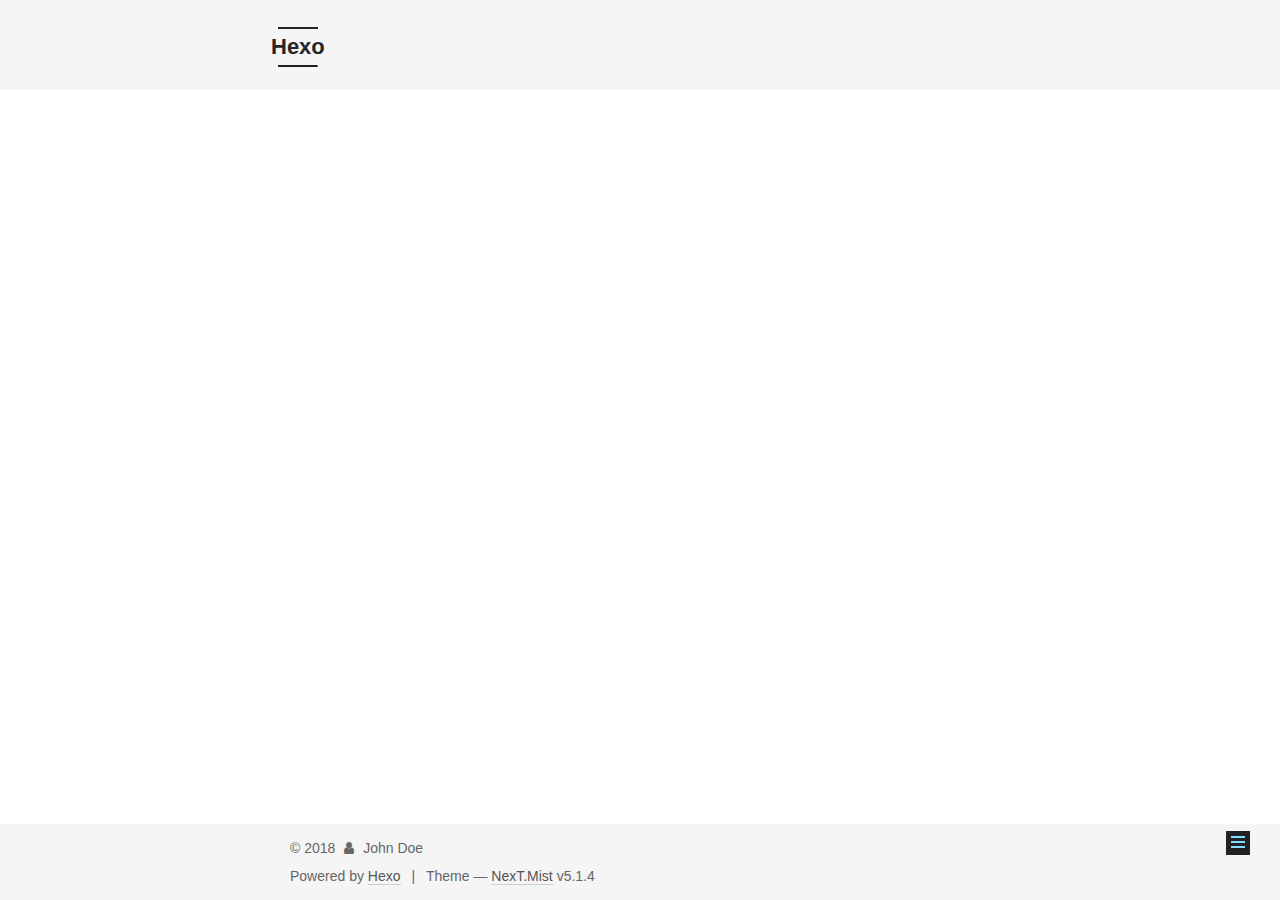
<file: 2018/02/02/test-my-site/index.html>
<!DOCTYPE html>



  


<html class="theme-next mist use-motion" lang="">
<head>
  <meta charset="UTF-8"/>
<meta http-equiv="X-UA-Compatible" content="IE=edge" />
<meta name="viewport" content="width=device-width, initial-scale=1, maximum-scale=1"/>
<meta name="theme-color" content="#222">









<meta http-equiv="Cache-Control" content="no-transform" />
<meta http-equiv="Cache-Control" content="no-siteapp" />
















  
  
  <link href="/lib/fancybox/source/jquery.fancybox.css?v=2.1.5" rel="stylesheet" type="text/css" />







<link href="/lib/font-awesome/css/font-awesome.min.css?v=4.6.2" rel="stylesheet" type="text/css" />

<link href="/css/main.css?v=5.1.4" rel="stylesheet" type="text/css" />


  <link rel="apple-touch-icon" sizes="180x180" href="/images/apple-touch-icon-next.png?v=5.1.4">


  <link rel="icon" type="image/png" sizes="32x32" href="/images/favicon-32x32-next.png?v=5.1.4">


  <link rel="icon" type="image/png" sizes="16x16" href="/images/favicon-16x16-next.png?v=5.1.4">


  <link rel="mask-icon" href="/images/logo.svg?v=5.1.4" color="#222">





  <meta name="keywords" content="Hexo, NexT" />










<meta property="og:type" content="article">
<meta property="og:title" content="test_my_site">
<meta property="og:url" content="http://yoursite.com/2018/02/02/test-my-site/index.html">
<meta property="og:site_name" content="Hexo">
<meta property="og:updated_time" content="2018-02-02T13:32:19.252Z">
<meta name="twitter:card" content="summary">
<meta name="twitter:title" content="test_my_site">



<script type="text/javascript" id="hexo.configurations">
  var NexT = window.NexT || {};
  var CONFIG = {
    root: '/',
    scheme: 'Mist',
    version: '5.1.4',
    sidebar: {"position":"left","display":"post","offset":12,"b2t":false,"scrollpercent":false,"onmobile":false},
    fancybox: true,
    tabs: true,
    motion: {"enable":true,"async":false,"transition":{"post_block":"fadeIn","post_header":"slideDownIn","post_body":"slideDownIn","coll_header":"slideLeftIn","sidebar":"slideUpIn"}},
    duoshuo: {
      userId: '0',
      author: 'Author'
    },
    algolia: {
      applicationID: '',
      apiKey: '',
      indexName: '',
      hits: {"per_page":10},
      labels: {"input_placeholder":"Search for Posts","hits_empty":"We didn't find any results for the search: ${query}","hits_stats":"${hits} results found in ${time} ms"}
    }
  };
</script>



  <link rel="canonical" href="http://yoursite.com/2018/02/02/test-my-site/"/>





  <title>test_my_site | Hexo</title>
  








</head>

<body itemscope itemtype="http://schema.org/WebPage" lang="">

  
  
    
  

  <div class="container sidebar-position-left page-post-detail">
    <div class="headband"></div>

    <header id="header" class="header" itemscope itemtype="http://schema.org/WPHeader">
      <div class="header-inner"><div class="site-brand-wrapper">
  <div class="site-meta ">
    

    <div class="custom-logo-site-title">
      <a href="/"  class="brand" rel="start">
        <span class="logo-line-before"><i></i></span>
        <span class="site-title">Hexo</span>
        <span class="logo-line-after"><i></i></span>
      </a>
    </div>
      
        <p class="site-subtitle"></p>
      
  </div>

  <div class="site-nav-toggle">
    <button>
      <span class="btn-bar"></span>
      <span class="btn-bar"></span>
      <span class="btn-bar"></span>
    </button>
  </div>
</div>

<nav class="site-nav">
  

  
    <ul id="menu" class="menu">
      
        
        <li class="menu-item menu-item-home">
          <a href="/" rel="section">
            
              <i class="menu-item-icon fa fa-fw fa-home"></i> <br />
            
            Home
          </a>
        </li>
      
        
        <li class="menu-item menu-item-archives">
          <a href="/archives/" rel="section">
            
              <i class="menu-item-icon fa fa-fw fa-archive"></i> <br />
            
            Archives
          </a>
        </li>
      

      
    </ul>
  

  
</nav>



 </div>
    </header>

    <main id="main" class="main">
      <div class="main-inner">
        <div class="content-wrap">
          <div id="content" class="content">
            

  <div id="posts" class="posts-expand">
    

  

  
  
  

  <article class="post post-type-normal" itemscope itemtype="http://schema.org/Article">
  
  
  
  <div class="post-block">
    <link itemprop="mainEntityOfPage" href="http://yoursite.com/2018/02/02/test-my-site/">

    <span hidden itemprop="author" itemscope itemtype="http://schema.org/Person">
      <meta itemprop="name" content="John Doe">
      <meta itemprop="description" content="">
      <meta itemprop="image" content="/images/avatar.gif">
    </span>

    <span hidden itemprop="publisher" itemscope itemtype="http://schema.org/Organization">
      <meta itemprop="name" content="Hexo">
    </span>

    
      <header class="post-header">

        
        
          <h1 class="post-title" itemprop="name headline">test_my_site</h1>
        

        <div class="post-meta">
          <span class="post-time">
            
              <span class="post-meta-item-icon">
                <i class="fa fa-calendar-o"></i>
              </span>
              
                <span class="post-meta-item-text">Posted on</span>
              
              <time title="Post created" itemprop="dateCreated datePublished" datetime="2018-02-02T21:32:19+08:00">
                2018-02-02
              </time>
            

            

            
          </span>

          

          
            
          

          
          

          

          

          

        </div>
      </header>
    

    
    
    
    <div class="post-body" itemprop="articleBody">

      
      

      
        
      
    </div>
    
    
    

    

    

    

    <footer class="post-footer">
      

      
      
      

      
        <div class="post-nav">
          <div class="post-nav-next post-nav-item">
            
              <a href="/2018/02/02/hello-world/" rel="next" title="Hello World">
                <i class="fa fa-chevron-left"></i> Hello World
              </a>
            
          </div>

          <span class="post-nav-divider"></span>

          <div class="post-nav-prev post-nav-item">
            
          </div>
        </div>
      

      
      
    </footer>
  </div>
  
  
  
  </article>



    <div class="post-spread">
      
    </div>
  </div>


          </div>
          


          

  



        </div>
        
          
  
  <div class="sidebar-toggle">
    <div class="sidebar-toggle-line-wrap">
      <span class="sidebar-toggle-line sidebar-toggle-line-first"></span>
      <span class="sidebar-toggle-line sidebar-toggle-line-middle"></span>
      <span class="sidebar-toggle-line sidebar-toggle-line-last"></span>
    </div>
  </div>

  <aside id="sidebar" class="sidebar">
    
    <div class="sidebar-inner">

      

      

      <section class="site-overview-wrap sidebar-panel sidebar-panel-active">
        <div class="site-overview">
          <div class="site-author motion-element" itemprop="author" itemscope itemtype="http://schema.org/Person">
            
              <p class="site-author-name" itemprop="name">John Doe</p>
              <p class="site-description motion-element" itemprop="description"></p>
          </div>

          <nav class="site-state motion-element">

            
              <div class="site-state-item site-state-posts">
              
                <a href="/archives/">
              
                  <span class="site-state-item-count">2</span>
                  <span class="site-state-item-name">posts</span>
                </a>
              </div>
            

            

            

          </nav>

          

          

          
          

          
          

          

        </div>
      </section>

      

      

    </div>
  </aside>


        
      </div>
    </main>

    <footer id="footer" class="footer">
      <div class="footer-inner">
        <div class="copyright">&copy; <span itemprop="copyrightYear">2018</span>
  <span class="with-love">
    <i class="fa fa-user"></i>
  </span>
  <span class="author" itemprop="copyrightHolder">John Doe</span>

  
</div>


  <div class="powered-by">Powered by <a class="theme-link" target="_blank" href="https://hexo.io">Hexo</a></div>



  <span class="post-meta-divider">|</span>



  <div class="theme-info">Theme &mdash; <a class="theme-link" target="_blank" href="https://github.com/iissnan/hexo-theme-next">NexT.Mist</a> v5.1.4</div>




        







        
      </div>
    </footer>

    
      <div class="back-to-top">
        <i class="fa fa-arrow-up"></i>
        
      </div>
    

    

  </div>

  

<script type="text/javascript">
  if (Object.prototype.toString.call(window.Promise) !== '[object Function]') {
    window.Promise = null;
  }
</script>









  












  
  
    <script type="text/javascript" src="/lib/jquery/index.js?v=2.1.3"></script>
  

  
  
    <script type="text/javascript" src="/lib/fastclick/lib/fastclick.min.js?v=1.0.6"></script>
  

  
  
    <script type="text/javascript" src="/lib/jquery_lazyload/jquery.lazyload.js?v=1.9.7"></script>
  

  
  
    <script type="text/javascript" src="/lib/velocity/velocity.min.js?v=1.2.1"></script>
  

  
  
    <script type="text/javascript" src="/lib/velocity/velocity.ui.min.js?v=1.2.1"></script>
  

  
  
    <script type="text/javascript" src="/lib/fancybox/source/jquery.fancybox.pack.js?v=2.1.5"></script>
  


  


  <script type="text/javascript" src="/js/src/utils.js?v=5.1.4"></script>

  <script type="text/javascript" src="/js/src/motion.js?v=5.1.4"></script>



  
  

  
  <script type="text/javascript" src="/js/src/scrollspy.js?v=5.1.4"></script>
<script type="text/javascript" src="/js/src/post-details.js?v=5.1.4"></script>



  


  <script type="text/javascript" src="/js/src/bootstrap.js?v=5.1.4"></script>



  


  




	





  





  












  





  

  

  

  
  

  

  

  

</body>
</html>
</file>
<file: css/main.css>
/* normalize.css v3.0.2 | MIT License | git.io/normalize */
html {
  font-family: sans-serif; /* 1 */
  -ms-text-size-adjust: 100%; /* 2 */
  -webkit-text-size-adjust: 100%; /* 2 */
}
body {
  margin: 0;
}
article,
aside,
details,
figcaption,
figure,
footer,
header,
hgroup,
main,
menu,
nav,
section,
summary {
  display: block;
}
audio,
canvas,
progress,
video {
  display: inline-block; /* 1 */
  vertical-align: baseline; /* 2 */
}
audio:not([controls]) {
  display: none;
  height: 0;
}
[hidden],
template {
  display: none;
}
a {
  background-color: transparent;
}
a:active,
a:hover {
  outline: 0;
}
abbr[title] {
  border-bottom: 1px dotted;
}
b,
strong {
  font-weight: bold;
}
dfn {
  font-style: italic;
}
h1 {
  font-size: 2em;
  margin: 0.67em 0;
}
mark {
  background: #ff0;
  color: #000;
}
small {
  font-size: 80%;
}
sub,
sup {
  font-size: 75%;
  line-height: 0;
  position: relative;
  vertical-align: baseline;
}
sup {
  top: -0.5em;
}
sub {
  bottom: -0.25em;
}
img {
  border: 0;
}
svg:not(:root) {
  overflow: hidden;
}
figure {
  margin: 1em 40px;
}
hr {
  -moz-box-sizing: content-box;
  box-sizing: content-box;
  height: 0;
}
pre {
  overflow: auto;
}
code,
kbd,
pre,
samp {
  font-family: monospace, monospace;
  font-size: 1em;
}
button,
input,
optgroup,
select,
textarea {
  color: inherit; /* 1 */
  font: inherit; /* 2 */
  margin: 0; /* 3 */
}
button {
  overflow: visible;
}
button,
select {
  text-transform: none;
}
button,
html input[type="button"],
input[type="reset"],
input[type="submit"] {
  -webkit-appearance: button; /* 2 */
  cursor: pointer; /* 3 */
}
button[disabled],
html input[disabled] {
  cursor: default;
}
button::-moz-focus-inner,
input::-moz-focus-inner {
  border: 0;
  padding: 0;
}
input {
  line-height: normal;
}
input[type="checkbox"],
input[type="radio"] {
  box-sizing: border-box; /* 1 */
  padding: 0; /* 2 */
}
input[type="number"]::-webkit-inner-spin-button,
input[type="number"]::-webkit-outer-spin-button {
  height: auto;
}
input[type="search"] {
  -webkit-appearance: textfield; /* 1 */
  -moz-box-sizing: content-box;
  -webkit-box-sizing: content-box; /* 2 */
  box-sizing: content-box;
}
input[type="search"]::-webkit-search-cancel-button,
input[type="search"]::-webkit-search-decoration {
  -webkit-appearance: none;
}
fieldset {
  border: 1px solid #c0c0c0;
  margin: 0 2px;
  padding: 0.35em 0.625em 0.75em;
}
legend {
  border: 0; /* 1 */
  padding: 0; /* 2 */
}
textarea {
  overflow: auto;
}
optgroup {
  font-weight: bold;
}
table {
  border-collapse: collapse;
  border-spacing: 0;
}
td,
th {
  padding: 0;
}
::selection {
  background: #262a30;
  color: #fff;
}
body {
  position: relative;
  font-family: 'Lato', "PingFang SC", "Microsoft YaHei", sans-serif;
  font-size: 14px;
  line-height: 2;
  color: #555;
  background: #fff;
}
@media (max-width: 767px) {
  body {
    padding-right: 0 !important;
  }
}
@media (min-width: 768px) and (max-width: 991px) {
  body {
    padding-right: 0 !important;
  }
}
@media (min-width: 1600px) {
  body {
    font-size: 16px;
  }
}
h1,
h2,
h3,
h4,
h5,
h6 {
  margin: 0;
  padding: 0;
  font-weight: bold;
  line-height: 1.5;
  font-family: 'Lato', "PingFang SC", "Microsoft YaHei", sans-serif;
}
h2,
h3,
h4,
h5,
h6 {
  margin: 20px 0 15px;
}
h1 {
  font-size: 24px;
}
@media (max-width: 767px) {
  h1 {
    font-size: 20px;
  }
}
h2 {
  font-size: 22px;
}
@media (max-width: 767px) {
  h2 {
    font-size: 18px;
  }
}
h3 {
  font-size: 20px;
}
@media (max-width: 767px) {
  h3 {
    font-size: 16px;
  }
}
h4 {
  font-size: 18px;
}
@media (max-width: 767px) {
  h4 {
    font-size: 14px;
  }
}
h5 {
  font-size: 16px;
}
@media (max-width: 767px) {
  h5 {
    font-size: 12px;
  }
}
h6 {
  font-size: 14px;
}
@media (max-width: 767px) {
  h6 {
    font-size: 10px;
  }
}
p {
  margin: 0 0 20px 0;
}
a {
  color: #555;
  text-decoration: none;
  outline: none;
  border-bottom: 1px solid #999;
  word-wrap: break-word;
}
a:hover {
  color: #222;
  border-bottom-color: #222;
}
blockquote {
  margin: 0;
  padding: 0;
}
img {
  display: block;
  margin: auto;
  max-width: 100%;
  height: auto;
}
hr {
  margin: 40px 0;
  height: 3px;
  border: none;
  background-color: #ddd;
  background-image: repeating-linear-gradient(-45deg, #fff, #fff 4px, transparent 4px, transparent 8px);
}
blockquote {
  padding: 0 15px;
  color: #666;
  border-left: 4px solid #ddd;
}
blockquote cite::before {
  content: "-";
  padding: 0 5px;
}
dt {
  font-weight: 700;
}
dd {
  margin: 0;
  padding: 0;
}
kbd {
  border: 1px solid #ccc;
  border-radius: 0.2em;
  box-shadow: 0.1em 0.1em 0.2em rgba(0,0,0,0.1);
  background-color: #f9f9f9;
  font-family: inherit;
  background-image: -webkit-linear-gradient(top, #eee, #fff, #eee);
  padding: 0.1em 0.3em;
  white-space: nowrap;
}
.text-left {
  text-align: left;
}
.text-center {
  text-align: center;
}
.text-right {
  text-align: right;
}
.text-justify {
  text-align: justify;
}
.text-nowrap {
  white-space: nowrap;
}
.text-lowercase {
  text-transform: lowercase;
}
.text-uppercase {
  text-transform: uppercase;
}
.text-capitalize {
  text-transform: capitalize;
}
.center-block {
  display: block;
  margin-left: auto;
  margin-right: auto;
}
.clearfix:before,
.clearfix:after {
  content: " ";
  display: table;
}
.clearfix:after {
  clear: both;
}
.pullquote {
  width: 45%;
}
.pullquote.left {
  float: left;
  margin-left: 5px;
  margin-right: 10px;
}
.pullquote.right {
  float: right;
  margin-left: 10px;
  margin-right: 5px;
}
.affix.affix.affix {
  position: fixed;
}
.translation {
  margin-top: -20px;
  font-size: 14px;
  color: #999;
}
.scrollbar-measure {
  width: 100px;
  height: 100px;
  overflow: scroll;
  position: absolute;
  top: -9999px;
}
.use-motion .motion-element {
  opacity: 0;
}
table {
  margin: 20px 0;
  width: 100%;
  border-collapse: collapse;
  border-spacing: 0;
  border: 1px solid #ddd;
  font-size: 14px;
  table-layout: fixed;
  word-wrap: break-all;
}
table>tbody>tr:nth-of-type(odd) {
  background-color: #f9f9f9;
}
table>tbody>tr:hover {
  background-color: #f5f5f5;
}
caption,
th,
td {
  padding: 8px;
  text-align: left;
  vertical-align: middle;
  font-weight: normal;
}
th,
td {
  border-bottom: 3px solid #ddd;
  border-right: 1px solid #eee;
}
th {
  padding-bottom: 10px;
  font-weight: 700;
}
td {
  border-bottom-width: 1px;
}
html,
body {
  height: 100%;
}
.container {
  position: relative;
  min-height: 100%;
}
.header-inner {
  margin: 0 auto;
  padding: 100px 0 70px;
  width: 700px;
}
@media (min-width: 1600px) {
  .container .header-inner {
    width: 900px;
  }
}
.main {
  padding-bottom: 150px;
}
.main-inner {
  margin: 0 auto;
  width: 700px;
}
@media (min-width: 1600px) {
  .container .main-inner {
    width: 900px;
  }
}
.footer {
  position: absolute;
  left: 0;
  bottom: 0;
  width: 100%;
  min-height: 50px;
}
.footer-inner {
  box-sizing: border-box;
  margin: 20px auto;
  width: 700px;
}
@media (min-width: 1600px) {
  .container .footer-inner {
    width: 900px;
  }
}
pre,
.highlight {
  overflow: auto;
  margin: 20px 0;
  padding: 0;
  font-size: 13px;
  color: #4d4d4c;
  background: #f7f7f7;
  line-height: 1.6;
}
pre,
code {
  font-family: consolas, Menlo, "PingFang SC", "Microsoft YaHei", monospace;
}
code {
  padding: 2px 4px;
  word-wrap: break-word;
  color: #555;
  background: #eee;
  border-radius: 3px;
  font-size: 13px;
}
pre {
  padding: 10px;
}
pre code {
  padding: 0;
  color: #4d4d4c;
  background: none;
  text-shadow: none;
}
.highlight {
  border-radius: 1px;
}
.highlight pre {
  border: none;
  margin: 0;
  padding: 10px 0;
}
.highlight table {
  margin: 0;
  width: auto;
  border: none;
}
.highlight td {
  border: none;
  padding: 0;
}
.highlight figcaption {
  font-size: 1em;
  color: #4d4d4c;
  line-height: 1em;
  margin-bottom: 1em;
}
.highlight figcaption:before,
.highlight figcaption:after {
  content: " ";
  display: table;
}
.highlight figcaption:after {
  clear: both;
}
.highlight figcaption a {
  float: right;
  color: #4d4d4c;
}
.highlight figcaption a:hover {
  border-bottom-color: #4d4d4c;
}
.highlight .gutter pre {
  padding-left: 10px;
  padding-right: 10px;
  color: #869194;
  text-align: right;
  background-color: #eff2f3;
}
.highlight .code pre {
  width: 100%;
  padding-left: 10px;
  padding-right: 10px;
  background-color: #f7f7f7;
}
.highlight .line {
  height: 20px;
}
.gutter {
  -webkit-user-select: none;
  -moz-user-select: none;
  -ms-user-select: none;
  user-select: none;
}
.gist table {
  width: auto;
}
.gist table td {
  border: none;
}
pre .deletion {
  background: #fdd;
}
pre .addition {
  background: #dfd;
}
pre .meta {
  color: #8959a8;
}
pre .comment {
  color: #8e908c;
}
pre .variable,
pre .attribute,
pre .tag,
pre .regexp,
pre .ruby .constant,
pre .xml .tag .title,
pre .xml .pi,
pre .xml .doctype,
pre .html .doctype,
pre .css .id,
pre .css .class,
pre .css .pseudo {
  color: #c82829;
}
pre .number,
pre .preprocessor,
pre .built_in,
pre .literal,
pre .params,
pre .constant,
pre .command {
  color: #f5871f;
}
pre .ruby .class .title,
pre .css .rules .attribute,
pre .string,
pre .value,
pre .inheritance,
pre .header,
pre .ruby .symbol,
pre .xml .cdata,
pre .special,
pre .number,
pre .formula {
  color: #718c00;
}
pre .title,
pre .css .hexcolor {
  color: #3e999f;
}
pre .function,
pre .python .decorator,
pre .python .title,
pre .ruby .function .title,
pre .ruby .title .keyword,
pre .perl .sub,
pre .javascript .title,
pre .coffeescript .title {
  color: #4271ae;
}
pre .keyword,
pre .javascript .function {
  color: #8959a8;
}
.full-image.full-image.full-image.full-image {
  border: none;
  max-width: 100%;
  width: auto;
  margin: 20px auto 25px;
}
@media (min-width: 992px) {
  .full-image.full-image.full-image.full-image {
    max-width: none;
    width: 110%;
    margin: 25px -5%;
  }
}
.blockquote-center,
.page-home .post-type-quote blockquote,
.page-post-detail .post-type-quote blockquote {
  position: relative;
  margin: 40px 0;
  padding: 0;
  border-left: none;
  text-align: center;
}
.blockquote-center::before,
.page-home .post-type-quote blockquote::before,
.page-post-detail .post-type-quote blockquote::before,
.blockquote-center::after,
.page-home .post-type-quote blockquote::after,
.page-post-detail .post-type-quote blockquote::after {
  position: absolute;
  content: ' ';
  display: block;
  width: 100%;
  height: 24px;
  opacity: 0.2;
  background-repeat: no-repeat;
  background-position: 0 -6px;
  background-size: 22px 22px;
}
.blockquote-center::before,
.page-home .post-type-quote blockquote::before,
.page-post-detail .post-type-quote blockquote::before {
  top: -20px;
  background-image: url("../images/quote-l.svg");
  border-top: 1px solid #ccc;
}
.blockquote-center::after,
.page-home .post-type-quote blockquote::after,
.page-post-detail .post-type-quote blockquote::after {
  bottom: -20px;
  background-image: url("../images/quote-r.svg");
  border-bottom: 1px solid #ccc;
  background-position: 100% 8px;
}
.blockquote-center p,
.page-home .post-type-quote blockquote p,
.page-post-detail .post-type-quote blockquote p,
.blockquote-center div,
.page-home .post-type-quote blockquote div,
.page-post-detail .post-type-quote blockquote div {
  text-align: center;
}
.post .post-body .group-picture img {
  box-sizing: border-box;
  padding: 0 3px;
  border: none;
}
.post .group-picture-row {
  overflow: hidden;
  margin-top: 6px;
}
.post .group-picture-row:first-child {
  margin-top: 0;
}
.post .group-picture-column {
  float: left;
}
.page-post-detail .post-body .group-picture-column {
  float: none;
  margin-top: 10px;
  width: auto !important;
}
.page-post-detail .post-body .group-picture-column img {
  margin: 0 auto;
}
.page-archive .group-picture-container {
  overflow: hidden;
}
.page-archive .group-picture-row {
  float: left;
}
.page-archive .group-picture-row:first-child {
  margin-top: 6px;
}
.page-archive .group-picture-column {
  max-width: 150px;
  max-height: 150px;
}
.post-body .note {
  position: relative;
  padding: 15px;
  margin-bottom: 20px;
  border: 1px solid #eee;
  border-left-width: 5px;
  border-radius: 3px;
}
.post-body .note h2,
.post-body .note h3,
.post-body .note h4,
.post-body .note h5,
.post-body .note h6 {
  margin-top: 0;
  margin-bottom: 0;
  border-bottom: initial;
  padding-top: 0 !important;
}
.post-body .note p:first-child,
.post-body .note ul:first-child,
.post-body .note ol:first-child,
.post-body .note table:first-child,
.post-body .note pre:first-child,
.post-body .note blockquote:first-child {
  margin-top: 0;
}
.post-body .note p:last-child,
.post-body .note ul:last-child,
.post-body .note ol:last-child,
.post-body .note table:last-child,
.post-body .note pre:last-child,
.post-body .note blockquote:last-child {
  margin-bottom: 0;
}
.post-body .note.default {
  border-left-color: #777;
}
.post-body .note.default h2,
.post-body .note.default h3,
.post-body .note.default h4,
.post-body .note.default h5,
.post-body .note.default h6 {
  color: #777;
}
.post-body .note.primary {
  border-left-color: #6f42c1;
}
.post-body .note.primary h2,
.post-body .note.primary h3,
.post-body .note.primary h4,
.post-body .note.primary h5,
.post-body .note.primary h6 {
  color: #6f42c1;
}
.post-body .note.info {
  border-left-color: #428bca;
}
.post-body .note.info h2,
.post-body .note.info h3,
.post-body .note.info h4,
.post-body .note.info h5,
.post-body .note.info h6 {
  color: #428bca;
}
.post-body .note.success {
  border-left-color: #5cb85c;
}
.post-body .note.success h2,
.post-body .note.success h3,
.post-body .note.success h4,
.post-body .note.success h5,
.post-body .note.success h6 {
  color: #5cb85c;
}
.post-body .note.warning {
  border-left-color: #f0ad4e;
}
.post-body .note.warning h2,
.post-body .note.warning h3,
.post-body .note.warning h4,
.post-body .note.warning h5,
.post-body .note.warning h6 {
  color: #f0ad4e;
}
.post-body .note.danger {
  border-left-color: #d9534f;
}
.post-body .note.danger h2,
.post-body .note.danger h3,
.post-body .note.danger h4,
.post-body .note.danger h5,
.post-body .note.danger h6 {
  color: #d9534f;
}
.post-body .label {
  display: inline;
  padding: 0 2px;
  white-space: nowrap;
}
.post-body .label.default {
  background-color: #f0f0f0;
}
.post-body .label.primary {
  background-color: #efe6f7;
}
.post-body .label.info {
  background-color: #e5f2f8;
}
.post-body .label.success {
  background-color: #e7f4e9;
}
.post-body .label.warning {
  background-color: #fcf6e1;
}
.post-body .label.danger {
  background-color: #fae8eb;
}
.post-body .tabs {
  position: relative;
  display: block;
  margin-bottom: 20px;
  padding-top: 10px;
}
.post-body .tabs ul.nav-tabs {
  margin: 0;
  padding: 0;
  display: flex;
  margin-bottom: -1px;
}
@media (max-width: 413px) {
  .post-body .tabs ul.nav-tabs {
    display: block;
    margin-bottom: 5px;
  }
}
.post-body .tabs ul.nav-tabs li.tab {
  list-style-type: none !important;
  margin: 0 0.25em 0 0;
  border-top: 3px solid transparent;
  border-left: 1px solid transparent;
  border-right: 1px solid transparent;
}
@media (max-width: 413px) {
  .post-body .tabs ul.nav-tabs li.tab {
    margin: initial;
    border-top: 1px solid transparent;
    border-left: 3px solid transparent;
    border-right: 1px solid transparent;
    border-bottom: 1px solid transparent;
  }
}
.post-body .tabs ul.nav-tabs li.tab a {
  outline: 0;
  border-bottom: initial;
  display: block;
  line-height: 1.8em;
  padding: 0.25em 0.75em;
  transition-duration: 0.2s;
  transition-timing-function: ease-out;
  transition-delay: 0s;
}
.post-body .tabs ul.nav-tabs li.tab a i {
  width: 1.285714285714286em;
}
.post-body .tabs ul.nav-tabs li.tab.active {
  border-top: 3px solid #fc6423;
  border-left: 1px solid #ddd;
  border-right: 1px solid #ddd;
  background-color: #fff;
}
@media (max-width: 413px) {
  .post-body .tabs ul.nav-tabs li.tab.active {
    border-top: 1px solid #ddd;
    border-left: 3px solid #fc6423;
    border-right: 1px solid #ddd;
    border-bottom: 1px solid #ddd;
  }
}
.post-body .tabs ul.nav-tabs li.tab.active a {
  cursor: default;
  color: #555;
}
.post-body .tabs .tab-content {
  background-color: #fff;
}
.post-body .tabs .tab-content .tab-pane {
  border: 1px solid #ddd;
  padding: 20px 20px 0 20px;
}
.post-body .tabs .tab-content .tab-pane:not(.active) {
  display: none !important;
}
.post-body .tabs .tab-content .tab-pane.active {
  display: block !important;
}
.btn {
  display: inline-block;
  padding: 0 20px;
  font-size: 14px;
  color: #555;
  background: transparent;
  border: 2px solid #222;
  text-decoration: none;
  border-radius: 0;
  transition-property: background-color;
  transition-duration: 0.2s;
  transition-timing-function: ease-in-out;
  transition-delay: 0s;
  line-height: 2;
}
.btn:hover {
  border-color: #222;
  color: #222;
  background: #fff;
}
.btn +.btn {
  margin: 0 0 8px 8px;
}
.btn .fa-fw {
  width: 1.285714285714286em;
  text-align: left;
}
.btn-bar {
  display: block;
  width: 22px;
  height: 2px;
  background: #555;
  border-radius: 1px;
}
.btn-bar+.btn-bar {
  margin-top: 4px;
}
.pagination {
  margin: 120px 0 40px;
  text-align: center;
  border-top: 1px solid #eee;
}
.page-number-basic,
.pagination .prev,
.pagination .next,
.pagination .page-number,
.pagination .space {
  display: inline-block;
  position: relative;
  top: -1px;
  margin: 0 10px;
  padding: 0 11px;
}
@media (max-width: 767px) {
  .page-number-basic,
  .pagination .prev,
  .pagination .next,
  .pagination .page-number,
  .pagination .space {
    margin: 0 5px;
  }
}
.pagination .prev,
.pagination .next,
.pagination .page-number {
  border-bottom: 0;
  border-top: 1px solid #eee;
  transition-property: border-color;
  transition-duration: 0.2s;
  transition-timing-function: ease-in-out;
  transition-delay: 0s;
}
.pagination .prev:hover,
.pagination .next:hover,
.pagination .page-number:hover {
  border-top-color: #222;
}
.pagination .space {
  padding: 0;
  margin: 0;
}
.pagination .prev {
  margin-left: 0;
}
.pagination .next {
  margin-right: 0;
}
.pagination .page-number.current {
  color: #fff;
  background: #ccc;
  border-top-color: #ccc;
}
@media (max-width: 767px) {
  .pagination {
    border-top: none;
  }
  .pagination .prev,
  .pagination .next,
  .pagination .page-number {
    margin-bottom: 10px;
    border-top: 0;
    border-bottom: 1px solid #eee;
    padding: 0 10px;
  }
  .pagination .prev:hover,
  .pagination .next:hover,
  .pagination .page-number:hover {
    border-bottom-color: #222;
  }
}
.comments {
  margin: 60px 20px 0;
}
.tag-cloud {
  text-align: center;
}
.tag-cloud a {
  display: inline-block;
  margin: 10px;
}
.back-to-top {
  box-sizing: border-box;
  position: fixed;
  bottom: -100px;
  right: 30px;
  z-index: 1050;
  padding: 0 6px;
  width: 24px;
  background: #222;
  font-size: 12px;
  opacity: 1;
  color: #fff;
  cursor: pointer;
  text-align: center;
  -webkit-transform: translateZ(0);
  transition-property: bottom;
  transition-duration: 0.2s;
  transition-timing-function: ease-in-out;
  transition-delay: 0s;
}
@media (min-width: 768px) and (max-width: 991px) {
  .back-to-top {
    display: none !important;
  }
}
@media (max-width: 767px) {
  .back-to-top {
    display: none !important;
  }
}
.back-to-top.back-to-top-on {
  bottom: 19px;
}
.header {
  background: transparent;
}
.header-inner {
  position: relative;
}
.headband {
  height: 3px;
  background: #222;
}
.site-meta {
  margin: 0;
  text-align: left;
}
@media (max-width: 767px) {
  .site-meta {
    text-align: center;
  }
}
.brand {
  position: relative;
  display: inline-block;
  padding: 0 40px;
  color: #222;
  background: #222;
  border-bottom: none;
}
.brand:hover {
  color: #222;
}
.logo {
  display: inline-block;
  margin-right: 5px;
  line-height: 36px;
  vertical-align: top;
}
.site-title {
  display: inline-block;
  vertical-align: top;
  line-height: 36px;
  font-size: 20px;
  font-weight: normal;
  font-family: 'Lato', "PingFang SC", "Microsoft YaHei", sans-serif;
}
.site-subtitle {
  margin-top: 10px;
  font-size: 13px;
  color: #999;
}
.use-motion .brand {
  opacity: 0;
}
.use-motion .logo,
.use-motion .site-title,
.use-motion .site-subtitle {
  opacity: 0;
  position: relative;
  top: -10px;
}
.site-nav-toggle {
  display: none;
  position: absolute;
  top: 10px;
  left: 10px;
}
@media (max-width: 767px) {
  .site-nav-toggle {
    display: block;
  }
}
.site-nav-toggle button {
  margin-top: 2px;
  padding: 9px 10px;
  background: transparent;
  border: none;
}
@media (max-width: 767px) {
  .site-nav {
    display: none;
    margin: 0 -10px;
    padding: 0 10px;
    clear: both;
    border-top: 1px solid #ddd;
  }
}
@media (min-width: 768px) and (max-width: 991px) {
  .site-nav {
    display: block !important;
  }
}
@media (min-width: 992px) {
  .site-nav {
    display: block !important;
  }
}
.menu {
  margin-top: 20px;
  padding-left: 0;
  text-align: center;
}
.menu .menu-item {
  display: inline-block;
  margin: 0 10px;
  list-style: none;
}
@media screen and (max-width: 767px) {
  .menu .menu-item {
    margin-top: 10px;
  }
}
.menu .menu-item a {
  display: block;
  font-size: 13px;
  line-height: inherit;
  border-bottom: 1px solid transparent;
  transition-property: border-color;
  transition-duration: 0.2s;
  transition-timing-function: ease-in-out;
  transition-delay: 0s;
}
.menu .menu-item a:hover {
  border-bottom-color: #222;
}
.menu .menu-item .fa {
  margin-right: 5px;
}
.use-motion .menu-item {
  opacity: 0;
}
.post-body {
  font-family: 'Lato', "PingFang SC", "Microsoft YaHei", sans-serif;
}
@media (max-width: 767px) {
  .post-body {
    word-break: break-word;
  }
}
.post-body .fancybox img {
  display: block !important;
  margin: 0 auto;
  cursor: pointer;
  cursor: zoom-in;
  cursor: -webkit-zoom-in;
}
.post-body .image-caption,
.post-body .figure .caption {
  margin: -20px auto 15px;
  text-align: center;
  font-size: 14px;
  color: #999;
  font-weight: bold;
  line-height: 1;
}
.post-sticky-flag {
  display: inline-block;
  font-size: 16px;
  -ms-transform: rotate(30deg);
  -webkit-transform: rotate(30deg);
  -moz-transform: rotate(30deg);
  -ms-transform: rotate(30deg);
  -o-transform: rotate(30deg);
  transform: rotate(30deg);
}
.use-motion .post-block,
.use-motion .pagination,
.use-motion .comments {
  opacity: 0;
}
.use-motion .post-header {
  opacity: 0;
}
.use-motion .post-body {
  opacity: 0;
}
.use-motion .collection-title {
  opacity: 0;
}
.posts-expand {
  padding-top: 40px;
}
@media (max-width: 767px) {
  .posts-expand {
    margin: 0 20px;
  }
  .post-body pre .gutter pre {
    padding-right: 10px;
  }
  .post-body .highlight {
    margin-left: 0px;
    margin-right: 0px;
    padding: 0;
  }
  .post-body .highlight .gutter pre {
    padding-right: 10px;
  }
}
@media (min-width: 992px) {
  .posts-expand .post-body {
    text-align: justify;
  }
}
.posts-expand .post-body h2,
.posts-expand .post-body h3,
.posts-expand .post-body h4,
.posts-expand .post-body h5,
.posts-expand .post-body h6 {
  padding-top: 10px;
}
.posts-expand .post-body h2 .header-anchor,
.posts-expand .post-body h3 .header-anchor,
.posts-expand .post-body h4 .header-anchor,
.posts-expand .post-body h5 .header-anchor,
.posts-expand .post-body h6 .header-anchor {
  float: right;
  margin-left: 10px;
  color: #ccc;
  border-bottom-style: none;
  visibility: hidden;
}
.posts-expand .post-body h2 .header-anchor:hover,
.posts-expand .post-body h3 .header-anchor:hover,
.posts-expand .post-body h4 .header-anchor:hover,
.posts-expand .post-body h5 .header-anchor:hover,
.posts-expand .post-body h6 .header-anchor:hover {
  color: inherit;
}
.posts-expand .post-body h2:hover .header-anchor,
.posts-expand .post-body h3:hover .header-anchor,
.posts-expand .post-body h4:hover .header-anchor,
.posts-expand .post-body h5:hover .header-anchor,
.posts-expand .post-body h6:hover .header-anchor {
  visibility: visible;
}
.posts-expand .post-body ul li {
  list-style: circle;
}
.posts-expand .post-body img {
  box-sizing: border-box;
  margin: auto;
  padding: 3px;
  border: 1px solid #ddd;
}
.posts-expand .post-body .fancybox img {
  margin: 0 auto 25px;
}
@media (max-width: 767px) {
  .posts-collapse {
    margin: 0 20px;
  }
  .posts-collapse .post-title,
  .posts-collapse .post-meta {
    display: block;
    width: auto;
    text-align: left;
  }
}
.posts-collapse {
  position: relative;
  z-index: 1010;
  margin-left: 0;
}
.posts-collapse::after {
  content: " ";
  position: absolute;
  top: 20px;
  left: 0;
  margin-left: -2px;
  width: 4px;
  height: 100%;
  background: #f5f5f5;
  z-index: -1;
}
@media (max-width: 767px) {
  .posts-collapse {
    margin: 0 20px;
  }
}
.posts-collapse .collection-title {
  position: relative;
  margin: 60px 0;
}
.posts-collapse .collection-title h1,
.posts-collapse .collection-title h2 {
  margin-left: 20px;
}
.posts-collapse .collection-title small {
  color: #bbb;
  margin-left: 5px;
}
.posts-collapse .collection-title::before {
  content: " ";
  position: absolute;
  left: 0;
  top: 50%;
  margin-left: -4px;
  margin-top: -4px;
  width: 8px;
  height: 8px;
  background: #bbb;
  border-radius: 50%;
}
.posts-collapse .post {
  margin: 30px 0;
}
.posts-collapse .post-header {
  position: relative;
  transition-duration: 0.2s;
  transition-timing-function: ease-in-out;
  transition-delay: 0s;
  transition-property: border;
  border-bottom: 1px dashed #ccc;
}
.posts-collapse .post-header::before {
  content: " ";
  position: absolute;
  left: 0;
  top: 12px;
  width: 6px;
  height: 6px;
  margin-left: -4px;
  background: #bbb;
  border-radius: 50%;
  border: 1px solid #fff;
  transition-duration: 0.2s;
  transition-timing-function: ease-in-out;
  transition-delay: 0s;
  transition-property: background;
}
.posts-collapse .post-header:hover {
  border-bottom-color: #666;
}
.posts-collapse .post-header:hover::before {
  background: #222;
}
.posts-collapse .post-meta {
  position: absolute;
  font-size: 12px;
  left: 20px;
  top: 5px;
}
.posts-collapse .post-comments-count {
  display: none;
}
.posts-collapse .post-title {
  margin-left: 60px;
  font-size: 16px;
  font-weight: normal;
  line-height: inherit;
}
.posts-collapse .post-title::after {
  margin-left: 3px;
  opacity: 0.6;
}
.posts-collapse .post-title a {
  color: #666;
  border-bottom: none;
}
.page-home .post-type-quote .post-header,
.page-post-detail .post-type-quote .post-header,
.page-home .post-type-quote .post-tags,
.page-post-detail .post-type-quote .post-tags {
  display: none;
}
.posts-expand .post-title {
  text-align: center;
  word-break: break-word;
  font-weight: 400;
}
.posts-expand .post-title-link {
  display: inline-block;
  position: relative;
  color: #555;
  border-bottom: none;
  line-height: 1.2;
  vertical-align: top;
}
.posts-expand .post-title-link::before {
  content: "";
  position: absolute;
  width: 100%;
  height: 2px;
  bottom: 0;
  left: 0;
  background-color: #000;
  visibility: hidden;
  -webkit-transform: scaleX(0);
  -moz-transform: scaleX(0);
  -ms-transform: scaleX(0);
  -o-transform: scaleX(0);
  transform: scaleX(0);
  transition-duration: 0.2s;
  transition-timing-function: ease-in-out;
  transition-delay: 0s;
}
.posts-expand .post-title-link:hover::before {
  visibility: visible;
  -webkit-transform: scaleX(1);
  -moz-transform: scaleX(1);
  -ms-transform: scaleX(1);
  -o-transform: scaleX(1);
  transform: scaleX(1);
}
.posts-expand .post-title-link .fa {
  font-size: 16px;
}
.posts-expand .post-meta {
  margin: 3px 0 60px 0;
  color: #999;
  font-family: 'Lato', "PingFang SC", "Microsoft YaHei", sans-serif;
  font-size: 12px;
  text-align: center;
}
.posts-expand .post-meta .post-category-list {
  display: inline-block;
  margin: 0;
  padding: 3px;
}
.posts-expand .post-meta .post-category-list-link {
  color: #999;
}
.posts-expand .post-meta .post-description {
  font-size: 14px;
  margin-top: 2px;
}
.post-meta-divider {
  margin: 0 0.5em;
}
.post-meta-item-icon {
  margin-right: 3px;
}
@media (min-width: 768px) and (max-width: 991px) {
  .post-meta-item-icon {
    display: inline-block;
  }
}
@media (max-width: 767px) {
  .post-meta-item-icon {
    display: inline-block;
  }
}
@media (min-width: 768px) and (max-width: 991px) {
  .post-meta-item-text {
    display: none;
  }
}
@media (max-width: 767px) {
  .post-meta-item-text {
    display: none;
  }
}
@media (max-width: 767px) {
  .posts-expand .post-comments-count {
    display: none;
  }
}
.post-button {
  margin-top: 40px;
}
.posts-expand .post-tags {
  margin-top: 40px;
  text-align: center;
}
.posts-expand .post-tags a {
  display: inline-block;
  margin-right: 10px;
  font-size: 13px;
}
.post-nav {
  display: table;
  margin-top: 15px;
  width: 100%;
  border-top: 1px solid #eee;
}
.post-nav-divider {
  display: table-cell;
  width: 10%;
}
.post-nav-item {
  display: table-cell;
  padding: 10px 0 0 0;
  width: 45%;
  vertical-align: top;
}
.post-nav-item a {
  position: relative;
  display: block;
  line-height: 25px;
  font-size: 14px;
  color: #555;
  border-bottom: none;
}
.post-nav-item a:hover {
  color: #222;
  border-bottom: none;
}
.post-nav-item a:active {
  top: 2px;
}
.post-nav-item .fa {
  position: absolute;
  top: 8px;
  left: 0;
  font-size: 12px;
}
.post-nav-next a {
  padding-left: 15px;
}
.post-nav-prev {
  text-align: right;
}
.post-nav-prev a {
  padding-right: 15px;
}
.post-nav-prev .fa {
  right: 0;
  left: auto;
}
.posts-expand .post-eof {
  display: block;
  margin: 80px auto 60px;
  width: 8%;
  height: 1px;
  background: #ccc;
  text-align: center;
}
.post:last-child .post-eof.post-eof.post-eof {
  display: none;
}
.post-gallery {
  display: table;
  table-layout: fixed;
  width: 100%;
  border-collapse: separate;
}
.post-gallery-row {
  display: table-row;
}
.post-gallery .post-gallery-img {
  display: table-cell;
  text-align: center;
  vertical-align: middle;
  border: none;
}
.post-gallery .post-gallery-img img {
  max-width: 100%;
  max-height: 100%;
  border: none;
}
.fancybox-close,
.fancybox-close:hover {
  border: none;
}
.rtl.post-body p,
.rtl.post-body a,
.rtl.post-body h1,
.rtl.post-body h2,
.rtl.post-body h3,
.rtl.post-body h4,
.rtl.post-body h5,
.rtl.post-body h6,
.rtl.post-body li,
.rtl.post-body ul,
.rtl.post-body ol {
  direction: rtl;
  font-family: UKIJ Ekran;
}
.rtl.post-title {
  font-family: UKIJ Ekran;
}
.sidebar {
  position: fixed;
  right: 0;
  top: 0;
  bottom: 0;
  width: 0;
  z-index: 1040;
  box-shadow: inset 0 2px 6px #000;
  background: #222;
  -webkit-transform: translateZ(0);
}
.sidebar a {
  color: #999;
  border-bottom-color: #555;
}
.sidebar a:hover {
  color: #eee;
}
@media (min-width: 768px) and (max-width: 991px) {
  .sidebar {
    display: none !important;
  }
}
@media (max-width: 767px) {
  .sidebar {
    display: none !important;
  }
}
.sidebar-inner {
  position: relative;
  padding: 20px 10px;
  color: #999;
  text-align: center;
}
.site-overview-wrap {
  overflow: hidden;
}
.site-overview {
  overflow-y: auto;
  overflow-x: hidden;
}
.sidebar-toggle {
  position: fixed;
  right: 30px;
  bottom: 45px;
  width: 14px;
  height: 14px;
  padding: 5px;
  background: #222;
  line-height: 0;
  z-index: 1050;
  cursor: pointer;
  -webkit-transform: translateZ(0);
}
@media (min-width: 768px) and (max-width: 991px) {
  .sidebar-toggle {
    display: none !important;
  }
}
@media (max-width: 767px) {
  .sidebar-toggle {
    display: none !important;
  }
}
.sidebar-toggle-line {
  position: relative;
  display: inline-block;
  vertical-align: top;
  height: 2px;
  width: 100%;
  background: #fff;
  margin-top: 3px;
}
.sidebar-toggle-line:first-child {
  margin-top: 0;
}
.site-author-image {
  display: block;
  margin: 0 auto;
  padding: 2px;
  max-width: 96px;
  height: auto;
  border: 2px solid #333;
}
.site-author-name {
  margin: 5px 0 0;
  text-align: center;
  color: #f5f5f5;
  font-weight: normal;
}
.site-description {
  margin-top: 5px;
  text-align: center;
  font-size: 14px;
  color: #999;
}
.site-state {
  overflow: hidden;
  line-height: 1.4;
  white-space: nowrap;
  text-align: center;
}
.site-state-item {
  display: inline-block;
  padding: 0 15px;
  border-left: 1px solid #333;
}
.site-state-item:first-child {
  border-left: none;
}
.site-state-item a {
  border-bottom: none;
}
.site-state-item-count {
  display: block;
  text-align: center;
  color: inherit;
  font-weight: 600;
  font-size: 18px;
}
.site-state-item-name {
  font-size: 13px;
  color: inherit;
}
.feed-link {
  margin-top: 20px;
}
.feed-link a {
  display: inline-block;
  padding: 0 15px;
  color: #fc6423;
  border: 1px solid #fc6423;
  border-radius: 4px;
}
.feed-link a i {
  color: #fc6423;
  font-size: 14px;
}
.feed-link a:hover {
  color: #fff;
  background: #fc6423;
}
.feed-link a:hover i {
  color: #fff;
}
.links-of-author {
  margin-top: 20px;
}
.links-of-author a {
  display: inline-block;
  vertical-align: middle;
  margin-right: 10px;
  margin-bottom: 10px;
  border-bottom-color: #555;
  font-size: 13px;
}
.links-of-author a:before {
  display: inline-block;
  vertical-align: middle;
  margin-right: 3px;
  content: " ";
  width: 4px;
  height: 4px;
  border-radius: 50%;
  background: #be042d;
}
.links-of-blogroll {
  font-size: 13px;
}
.links-of-blogroll-title {
  margin-top: 20px;
  font-size: 14px;
  font-weight: 600;
}
.links-of-blogroll-list {
  margin: 0;
  padding: 0;
  list-style: none;
}
.links-of-blogroll-item {
  padding: 2px 10px;
}
.links-of-blogroll-item a {
  max-width: 280px;
  box-sizing: border-box;
  display: inline-block;
  overflow: hidden;
  white-space: nowrap;
  text-overflow: ellipsis;
}
.sidebar-nav {
  margin: 0 0 20px;
  padding-left: 0;
}
.sidebar-nav li {
  display: inline-block;
  cursor: pointer;
  border-bottom: 1px solid transparent;
  font-size: 14px;
  color: #555;
}
.sidebar-nav li:hover {
  color: #f5f5f5;
}
.page-post-detail .sidebar-nav-toc {
  padding: 0 5px;
}
.page-post-detail .sidebar-nav-overview {
  margin-left: 10px;
}
.sidebar-nav .sidebar-nav-active {
  color: #87daff;
  border-bottom-color: #87daff;
}
.sidebar-nav .sidebar-nav-active:hover {
  color: #87daff;
}
.sidebar-panel {
  display: none;
}
.sidebar-panel-active {
  display: block;
}
.post-toc-empty {
  font-size: 14px;
  color: #666;
}
.post-toc-wrap {
  overflow: hidden;
}
.post-toc {
  overflow: auto;
}
.post-toc ol {
  margin: 0;
  padding: 0 2px 5px 10px;
  text-align: left;
  list-style: none;
  font-size: 14px;
}
.post-toc ol > ol {
  padding-left: 0;
}
.post-toc ol a {
  transition-duration: 0.2s;
  transition-timing-function: ease-in-out;
  transition-delay: 0s;
  transition-property: all;
  color: #999;
  border-bottom-color: #555;
}
.post-toc ol a:hover {
  color: #ccc;
  border-bottom-color: #ccc;
}
.post-toc .nav-item {
  overflow: hidden;
  text-overflow: ellipsis;
  text-align: justify;
  white-space: nowrap;
  line-height: 1.8;
}
.post-toc .nav .nav-child {
  display: none;
}
.post-toc .nav .active > .nav-child {
  display: block;
}
.post-toc .nav .active-current > .nav-child {
  display: block;
}
.post-toc .nav .active-current > .nav-child > .nav-item {
  display: block;
}
.post-toc .nav .active > a {
  color: #87daff;
  border-bottom-color: #87daff;
}
.post-toc .nav .active-current > a {
  color: #87daff;
}
.post-toc .nav .active-current > a:hover {
  color: #87daff;
}
.footer {
  font-size: 14px;
  color: #999;
}
.footer img {
  border: none;
}
.footer-inner {
  text-align: center;
}
.with-love {
  display: inline-block;
  margin: 0 5px;
}
.powered-by,
.theme-info {
  display: inline-block;
}
.cc-license {
  margin-top: 10px;
  text-align: center;
}
.cc-license .cc-opacity {
  opacity: 0.7;
  border-bottom: none;
}
.cc-license .cc-opacity:hover {
  opacity: 0.9;
}
.cc-license img {
  display: inline-block;
}
.theme-next #ds-thread #ds-reset {
  color: #555;
}
.theme-next #ds-thread #ds-reset .ds-replybox {
  margin-bottom: 30px;
}
.theme-next #ds-thread #ds-reset .ds-replybox .ds-avatar,
.theme-next #ds-reset .ds-avatar img {
  box-shadow: none;
}
.theme-next #ds-thread #ds-reset .ds-textarea-wrapper {
  border-color: #c7d4e1;
  background: none;
  border-top-right-radius: 3px;
  border-top-left-radius: 3px;
}
.theme-next #ds-thread #ds-reset .ds-textarea-wrapper textarea {
  height: 60px;
}
.theme-next #ds-reset .ds-rounded-top {
  border-radius: 0;
}
.theme-next #ds-thread #ds-reset .ds-post-toolbar {
  box-sizing: border-box;
  border: 1px solid #c7d4e1;
  background: #f6f8fa;
}
.theme-next #ds-thread #ds-reset .ds-post-options {
  height: 40px;
  border: none;
  background: none;
}
.theme-next #ds-thread #ds-reset .ds-toolbar-buttons {
  top: 11px;
}
.theme-next #ds-thread #ds-reset .ds-sync {
  top: 5px;
}
.theme-next #ds-thread #ds-reset .ds-post-button {
  top: 4px;
  right: 5px;
  width: 90px;
  height: 30px;
  border: 1px solid #c5ced7;
  border-radius: 3px;
  background-image: linear-gradient(#fbfbfc, #f5f7f9);
  color: #60676d;
}
.theme-next #ds-thread #ds-reset .ds-post-button:hover {
  background-position: 0 -30px;
  color: #60676d;
}
.theme-next #ds-thread #ds-reset .ds-comments-info {
  padding: 10px 0;
}
.theme-next #ds-thread #ds-reset .ds-sort {
  display: none;
}
.theme-next #ds-thread #ds-reset li.ds-tab a.ds-current {
  border: none;
  background: #f6f8fa;
  color: #60676d;
}
.theme-next #ds-thread #ds-reset li.ds-tab a.ds-current:hover {
  background-color: #e9f0f7;
  color: #60676d;
}
.theme-next #ds-thread #ds-reset li.ds-tab a {
  border-radius: 2px;
  padding: 5px;
}
.theme-next #ds-thread #ds-reset .ds-login-buttons p {
  color: #999;
  line-height: 36px;
}
.theme-next #ds-thread #ds-reset .ds-login-buttons .ds-service-list li {
  height: 28px;
}
.theme-next #ds-thread #ds-reset .ds-service-list a {
  background: none;
  padding: 5px;
  border: 1px solid;
  border-radius: 3px;
  text-align: center;
}
.theme-next #ds-thread #ds-reset .ds-service-list a:hover {
  color: #fff;
  background: #666;
}
.theme-next #ds-thread #ds-reset .ds-service-list .ds-weibo {
  color: #fc9b00;
  border-color: #fc9b00;
}
.theme-next #ds-thread #ds-reset .ds-service-list .ds-weibo:hover {
  background: #fc9b00;
}
.theme-next #ds-thread #ds-reset .ds-service-list .ds-qq {
  color: #60a3ec;
  border-color: #60a3ec;
}
.theme-next #ds-thread #ds-reset .ds-service-list .ds-qq:hover {
  background: #60a3ec;
}
.theme-next #ds-thread #ds-reset .ds-service-list .ds-renren {
  color: #2e7ac4;
  border-color: #2e7ac4;
}
.theme-next #ds-thread #ds-reset .ds-service-list .ds-renren:hover {
  background: #2e7ac4;
}
.theme-next #ds-thread #ds-reset .ds-service-list .ds-douban {
  color: #37994c;
  border-color: #37994c;
}
.theme-next #ds-thread #ds-reset .ds-service-list .ds-douban:hover {
  background: #37994c;
}
.theme-next #ds-thread #ds-reset .ds-service-list .ds-kaixin {
  color: #fef20d;
  border-color: #fef20d;
}
.theme-next #ds-thread #ds-reset .ds-service-list .ds-kaixin:hover {
  background: #fef20d;
}
.theme-next #ds-thread #ds-reset .ds-service-list .ds-netease {
  color: #f00;
  border-color: #f00;
}
.theme-next #ds-thread #ds-reset .ds-service-list .ds-netease:hover {
  background: #f00;
}
.theme-next #ds-thread #ds-reset .ds-service-list .ds-sohu {
  color: #ffcb05;
  border-color: #ffcb05;
}
.theme-next #ds-thread #ds-reset .ds-service-list .ds-sohu:hover {
  background: #ffcb05;
}
.theme-next #ds-thread #ds-reset .ds-service-list .ds-baidu {
  color: #2831e0;
  border-color: #2831e0;
}
.theme-next #ds-thread #ds-reset .ds-service-list .ds-baidu:hover {
  background: #2831e0;
}
.theme-next #ds-thread #ds-reset .ds-service-list .ds-google {
  color: #166bec;
  border-color: #166bec;
}
.theme-next #ds-thread #ds-reset .ds-service-list .ds-google:hover {
  background: #166bec;
}
.theme-next #ds-thread #ds-reset .ds-service-list .ds-weixin {
  color: #00ce0d;
  border-color: #00ce0d;
}
.theme-next #ds-thread #ds-reset .ds-service-list .ds-weixin:hover {
  background: #00ce0d;
}
.theme-next #ds-thread #ds-reset .ds-service-list .ds-more-services {
  border: none;
}
.theme-next #ds-thread #ds-reset .ds-service-list .ds-more-services:hover {
  background: none;
}
.theme-next #ds-reset .duoshuo-ua-admin {
  display: inline-block;
  color: #f00;
}
.theme-next #ds-reset .duoshuo-ua-platform,
.theme-next #ds-reset .duoshuo-ua-browser {
  color: #ccc;
}
.theme-next #ds-reset .duoshuo-ua-platform .fa,
.theme-next #ds-reset .duoshuo-ua-browser .fa {
  display: inline-block;
  margin-right: 3px;
}
.theme-next #ds-reset .duoshuo-ua-separator {
  display: inline-block;
  margin-left: 5px;
}
.theme-next .this_ua {
  background-color: #ccc !important;
  border-radius: 4px;
  padding: 0 5px !important;
  margin: 1px 1px !important;
  border: 1px solid #bbb !important;
  color: #fff;
  display: inline-block !important;
}
.theme-next .this_ua.admin {
  background-color: #d9534f !important;
  border-color: #d9534f !important;
}
.theme-next .this_ua.platform.iOS,
.theme-next .this_ua.platform.Mac,
.theme-next .this_ua.platform.Windows {
  background-color: #39b3d7 !important;
  border-color: #46b8da !important;
}
.theme-next .this_ua.platform.Linux {
  background-color: #3a3a3a !important;
  border-color: #1f1f1f !important;
}
.theme-next .this_ua.platform.Android {
  background-color: #00c47d !important;
  border-color: #01b171 !important;
}
.theme-next .this_ua.browser.Mobile,
.theme-next .this_ua.browser.Chrome {
  background-color: #5cb85c !important;
  border-color: #4cae4c !important;
}
.theme-next .this_ua.browser.Firefox {
  background-color: #f0ad4e !important;
  border-color: #eea236 !important;
}
.theme-next .this_ua.browser.Maxthon,
.theme-next .this_ua.browser.IE {
  background-color: #428bca !important;
  border-color: #357ebd !important;
}
.theme-next .this_ua.browser.baidu,
.theme-next .this_ua.browser.UCBrowser,
.theme-next .this_ua.browser.Opera {
  background-color: #d9534f !important;
  border-color: #d43f3a !important;
}
.theme-next .this_ua.browser.Android,
.theme-next .this_ua.browser.QQBrowser {
  background-color: #78ace9 !important;
  border-color: #4cae4c !important;
}
.post-spread {
  margin-top: 20px;
  text-align: center;
}
.jiathis_style {
  display: inline-block;
}
.jiathis_style a {
  border: none;
}
.fa {
  font-family: FontAwesome !important;
}
.post-spread {
  margin-top: 20px;
  text-align: center;
}
.bdshare-slide-button-box a {
  border: none;
}
.bdsharebuttonbox {
  display: inline-block;
}
.bdsharebuttonbox a {
  border: none;
}
.local-search-pop-overlay {
  position: fixed;
  width: 100%;
  height: 100%;
  top: 0;
  left: 0;
  z-index: 2080;
  background-color: rgba(0,0,0,0.3);
}
.local-search-popup {
  display: none;
  position: fixed;
  top: 10%;
  left: 50%;
  margin-left: -350px;
  width: 700px;
  height: 80%;
  padding: 0;
  background: #fff;
  color: #333;
  z-index: 9999;
  border-radius: 5px;
}
@media (max-width: 767px) {
  .local-search-popup {
    padding: 0;
    top: 0;
    left: 0;
    margin: 0;
    width: 100%;
    height: 100%;
    border-radius: 0;
  }
}
.local-search-popup ul.search-result-list {
  padding: 0;
  margin: 0 5px;
}
.local-search-popup p.search-result {
  border-bottom: 1px dashed #ccc;
  padding: 5px 0;
}
.local-search-popup a.search-result-title {
  font-weight: bold;
  font-size: 16px;
}
.local-search-popup .search-keyword {
  border-bottom: 1px dashed #f00;
  font-weight: bold;
  color: #f00;
}
.local-search-popup .local-search-header {
  padding: 5px;
  height: 36px;
  background: #f5f5f5;
  border-top-left-radius: 5px;
  border-top-right-radius: 5px;
}
.local-search-popup #local-search-result {
  overflow: auto;
  position: relative;
  padding: 5px 25px;
  height: calc(100% - 55px);
}
.local-search-popup .local-search-input-wrapper {
  display: inline-block;
  width: calc(100% - 90px);
  height: 36px;
  line-height: 36px;
  padding: 0 5px;
}
.local-search-popup .local-search-input-wrapper input {
  padding: 8px 0;
  height: 20px;
  display: block;
  width: 100%;
  outline: none;
  border: none;
  background: transparent;
  vertical-align: middle;
}
.local-search-popup .search-icon,
.local-search-popup .popup-btn-close {
  display: inline-block;
  font-size: 18px;
  color: #999;
  height: 36px;
  width: 18px;
  padding-left: 10px;
  padding-right: 10px;
}
.local-search-popup .search-icon {
  float: left;
}
.local-search-popup .popup-btn-close {
  border-left: 1px solid #eee;
  float: right;
  cursor: pointer;
}
.local-search-popup #no-result {
  position: absolute;
  left: 50%;
  top: 50%;
  -webkit-transform: translate(-50%, -50%);
  -webkit-transform: translate(-50%, -50%);
  -moz-transform: translate(-50%, -50%);
  -ms-transform: translate(-50%, -50%);
  -o-transform: translate(-50%, -50%);
  transform: translate(-50%, -50%);
  color: #ccc;
}
.site-uv,
.site-pv,
.page-pv {
  display: inline-block;
}
.site-uv .busuanzi-value,
.site-pv .busuanzi-value,
.page-pv .busuanzi-value {
  margin: 0 5px;
}
.site-uv {
  margin-right: 10px;
}
.site-uv::after {
  content: "|";
  padding-left: 10px;
}
.page-archive .archive-page-counter {
  position: relative;
  top: 3px;
  left: 20px;
}
@media (max-width: 767px) {
  .page-archive .archive-page-counter {
    top: 5px;
  }
}
.page-archive .posts-collapse .archive-move-on {
  position: absolute;
  top: 11px;
  left: 0;
  margin-left: -6px;
  width: 10px;
  height: 10px;
  opacity: 0.5;
  background: #555;
  border: 1px solid #fff;
  border-radius: 50%;
}
.category-all-page .category-all-title {
  text-align: center;
}
.category-all-page .category-all {
  margin-top: 20px;
}
.category-all-page .category-list {
  margin: 0;
  padding: 0;
  list-style: none;
}
.category-all-page .category-list-item {
  margin: 5px 10px;
}
.category-all-page .category-list-count {
  color: #bbb;
}
.category-all-page .category-list-count:before {
  display: inline;
  content: " (";
}
.category-all-page .category-list-count:after {
  display: inline;
  content: ") ";
}
.category-all-page .category-list-child {
  padding-left: 10px;
}
#schedule ul#event-list {
  padding-left: 30px;
}
#schedule ul#event-list hr {
  margin: 20px 0 45px 0 !important;
  background: #222;
}
#schedule ul#event-list hr:after {
  display: inline-block;
  content: 'NOW';
  background: #222;
  color: #fff;
  font-weight: bold;
  text-align: right;
  padding: 0 5px;
}
#schedule ul#event-list li.event {
  margin: 20px 0px;
  background: #f9f9f9;
  padding-left: 10px;
  min-height: 40px;
}
#schedule ul#event-list li.event h2.event-summary {
  margin: 0;
  padding-bottom: 3px;
}
#schedule ul#event-list li.event h2.event-summary:before {
  display: inline-block;
  font-family: FontAwesome;
  font-size: 8px;
  content: '\f111';
  vertical-align: middle;
  margin-right: 25px;
  color: #bbb;
}
#schedule ul#event-list li.event span.event-relative-time {
  display: inline-block;
  font-size: 12px;
  font-weight: 400;
  padding-left: 12px;
  color: #bbb;
}
#schedule ul#event-list li.event span.event-details {
  display: block;
  color: #bbb;
  margin-left: 56px;
  padding-top: 3px;
  padding-bottom: 6px;
  text-indent: -24px;
  line-height: 18px;
}
#schedule ul#event-list li.event span.event-details:before {
  text-indent: 0;
  display: inline-block;
  width: 14px;
  font-family: FontAwesome;
  text-align: center;
  margin-right: 9px;
  color: #bbb;
}
#schedule ul#event-list li.event span.event-details.event-location:before {
  content: '\f041';
}
#schedule ul#event-list li.event span.event-details.event-duration:before {
  content: '\f017';
}
#schedule ul#event-list li.event-past {
  background: #fcfcfc;
}
#schedule ul#event-list li.event-past > * {
  opacity: 0.6;
}
#schedule ul#event-list li.event-past h2.event-summary {
  color: #bbb;
}
#schedule ul#event-list li.event-past h2.event-summary:before {
  color: #dfdfdf;
}
#schedule ul#event-list li.event-now {
  background: #222;
  color: #fff;
  padding: 15px 0 15px 10px;
}
#schedule ul#event-list li.event-now h2.event-summary:before {
  -webkit-transform: scale(1.2);
  -moz-transform: scale(1.2);
  -ms-transform: scale(1.2);
  -o-transform: scale(1.2);
  transform: scale(1.2);
  color: #fff;
  animation: dot-flash 1s alternate infinite ease-in-out;
}
#schedule ul#event-list li.event-now * {
  color: #fff !important;
}
@-moz-keyframes dot-flash {
  from {
    opacity: 1;
    -webkit-transform: scale(1.1);
    -moz-transform: scale(1.1);
    -ms-transform: scale(1.1);
    -o-transform: scale(1.1);
    transform: scale(1.1);
  }
  to {
    opacity: 0;
    -webkit-transform: scale(1);
    -moz-transform: scale(1);
    -ms-transform: scale(1);
    -o-transform: scale(1);
    transform: scale(1);
  }
}
@-webkit-keyframes dot-flash {
  from {
    opacity: 1;
    -webkit-transform: scale(1.1);
    -moz-transform: scale(1.1);
    -ms-transform: scale(1.1);
    -o-transform: scale(1.1);
    transform: scale(1.1);
  }
  to {
    opacity: 0;
    -webkit-transform: scale(1);
    -moz-transform: scale(1);
    -ms-transform: scale(1);
    -o-transform: scale(1);
    transform: scale(1);
  }
}
@-o-keyframes dot-flash {
  from {
    opacity: 1;
    -webkit-transform: scale(1.1);
    -moz-transform: scale(1.1);
    -ms-transform: scale(1.1);
    -o-transform: scale(1.1);
    transform: scale(1.1);
  }
  to {
    opacity: 0;
    -webkit-transform: scale(1);
    -moz-transform: scale(1);
    -ms-transform: scale(1);
    -o-transform: scale(1);
    transform: scale(1);
  }
}
@keyframes dot-flash {
  from {
    opacity: 1;
    -webkit-transform: scale(1.1);
    -moz-transform: scale(1.1);
    -ms-transform: scale(1.1);
    -o-transform: scale(1.1);
    transform: scale(1.1);
  }
  to {
    opacity: 0;
    -webkit-transform: scale(1);
    -moz-transform: scale(1);
    -ms-transform: scale(1);
    -o-transform: scale(1);
    transform: scale(1);
  }
}
.page-post-detail .sidebar-toggle-line {
  background: #87daff;
}
.page-post-detail .comments {
  overflow: hidden;
}
h1,
h2,
h3,
h4,
h5,
h6 {
  margin: 20px 0 10px;
}
p {
  margin: 0 0 25px 0;
}
a {
  border-bottom-color: #ccc;
}
hr {
  margin: 20px 0;
  height: 2px;
}
.main-inner {
  margin-top: 80px;
}
.header {
  background: #f5f5f5;
}
.header-inner {
  padding: 25px 0 20px;
}
.header-inner:before,
.header-inner:after {
  content: " ";
  display: table;
}
.header-inner:after {
  clear: both;
}
@media (max-width: 767px) {
  .header-inner {
    width: auto;
    margin-bottom: 50px;
    padding: 10px;
  }
}
.site-meta {
  float: left;
  margin-left: -20px;
  line-height: normal;
}
@media (max-width: 767px) {
  .site-meta {
    margin-left: 10px;
  }
}
.site-meta .brand {
  padding: 2px 1px;
  background: none;
}
@media (max-width: 767px) {
  .site-meta .brand {
    display: block;
  }
}
.site-meta .logo {
  display: none;
}
.site-meta .site-title {
  font-size: 22px;
  font-weight: bolder;
}
@media (max-width: 767px) {
  .site-meta .site-title {
    line-height: 34px;
  }
}
.logo-line-before,
.logo-line-after {
  display: block;
  overflow: hidden;
  margin: 0 auto;
  width: 75%;
}
@media (max-width: 767px) {
  .logo-line-before,
  .logo-line-after {
    display: none;
  }
}
.logo-line-before i,
.logo-line-after i {
  position: relative;
  display: block;
  height: 2px;
  background: #222;
}
@media (max-width: 767px) {
  .logo-line-before i,
  .logo-line-after i {
    height: 3px;
  }
}
.use-motion .logo-line-before i {
  left: -100%;
}
.use-motion .logo-line-after i {
  right: -100%;
}
.site-subtitle {
  display: none;
}
.site-nav-toggle {
  position: static;
  float: right;
}
.menu {
  float: right;
  margin: 8px 0 0 0;
}
@media (max-width: 767px) {
  .menu {
    margin: 20px 0 0 0;
    padding: 0;
  }
}
.menu br {
  display: none;
}
.menu .menu-item {
  margin: 0;
}
@media (max-width: 767px) {
  .menu .menu-item {
    display: block;
  }
}
.menu .menu-item a {
  padding: 0 10px;
  background: none;
  border: none;
  border-radius: 2px;
  transition-property: background;
}
@media (max-width: 767px) {
  .menu .menu-item a {
    text-align: left;
  }
}
.menu .menu-item a:hover {
  background: #e1e1e1;
}
.menu a::before {
  display: none;
}
@media (max-width: 767px) {
  .menu a::before {
    display: block;
  }
}
@media (max-width: 767px) {
  .menu {
    float: none;
  }
}
.site-search form {
  display: none;
}
.posts-expand {
  padding-top: 0;
}
.posts-expand .post-title,
.posts-expand .post-meta {
  text-align: left;
}
@media (max-width: 767px) {
  .posts-expand .post-title,
  .posts-expand .post-meta {
    text-align: center;
  }
}
.posts-expand .post-eof {
  display: none;
}
.posts-expand .post {
  margin-top: 120px;
}
.posts-expand .post:first-child {
  margin-top: 0;
}
.posts-expand .post-meta {
  margin-top: 5px;
  margin-bottom: 20px;
}
.posts-expand .post-title {
  position: relative;
  font-size: 26px;
  font-weight: 400;
}
@media (max-width: 767px) {
  .posts-expand .post-title {
    font-size: 22px;
  }
}
@media (min-width: 1600px) {
  .posts-expand .post-title {
    font-size: 26px;
  }
}
.posts-expand .post-title:hover:before {
  background: #222;
}
@media (max-width: 767px) {
  .posts-expand .post-body {
    font-size: 12px;
  }
}
.posts-expand .post-body img {
  margin: 0;
}
.posts-expand .post-tags {
  text-align: left;
}
.posts-expand .post-tags a {
  padding: 1px 5px;
  background: #f5f5f5;
  border-bottom: none;
}
.posts-expand .post-tags a:hover {
  background: #ccc;
}
.posts-expand .post-nav {
  margin-top: 40px;
}
.post-button {
  margin-top: 20px;
  text-align: left;
}
.post-button a {
  padding: 0;
  font-size: 14px;
  background: none;
  border: none;
  border-bottom: 2px solid #666;
  transition-property: border;
}
@media (max-width: 767px) {
  .post-button a {
    font-size: 12px;
  }
}
@media (min-width: 1600px) {
  .post-button a {
    font-size: 16px;
  }
}
.post-button a:hover {
  border-bottom-color: #222;
}
.links-of-blogroll-inline .links-of-blogroll-item {
  display: inline-block;
}
.btn {
  padding: 0 10px;
  border-width: 2px;
  border-radius: 0;
}
.headband {
  display: none;
}
.site-search {
  position: relative;
  float: right;
  margin-top: 5px;
  padding-top: 3px;
}
@media (max-width: 767px) {
  .site-search {
    float: none;
    padding: 0 10px;
  }
}
@media (max-width: 767px) {
  .container .main-inner {
    width: auto;
  }
}
.page-post-detail .post-title,
.page-post-detail .post-meta {
  text-align: center;
}
.page-post-detail .post-title:before {
  display: none;
}
.page-post-detail .post-meta {
  margin-bottom: 60px;
}
.pagination {
  margin: 120px 0 0;
  text-align: left;
}
@media (max-width: 767px) {
  .pagination {
    margin: 80px 10px 0;
    text-align: center;
  }
}
.footer {
  margin-top: 80px;
  padding: 10px 0;
  background: #f5f5f5;
  color: #666;
}
.footer-inner {
  margin: 0 auto;
  text-align: left;
}
@media (max-width: 767px) {
  .footer-inner {
    width: auto;
    text-align: center;
  }
}
</file>
